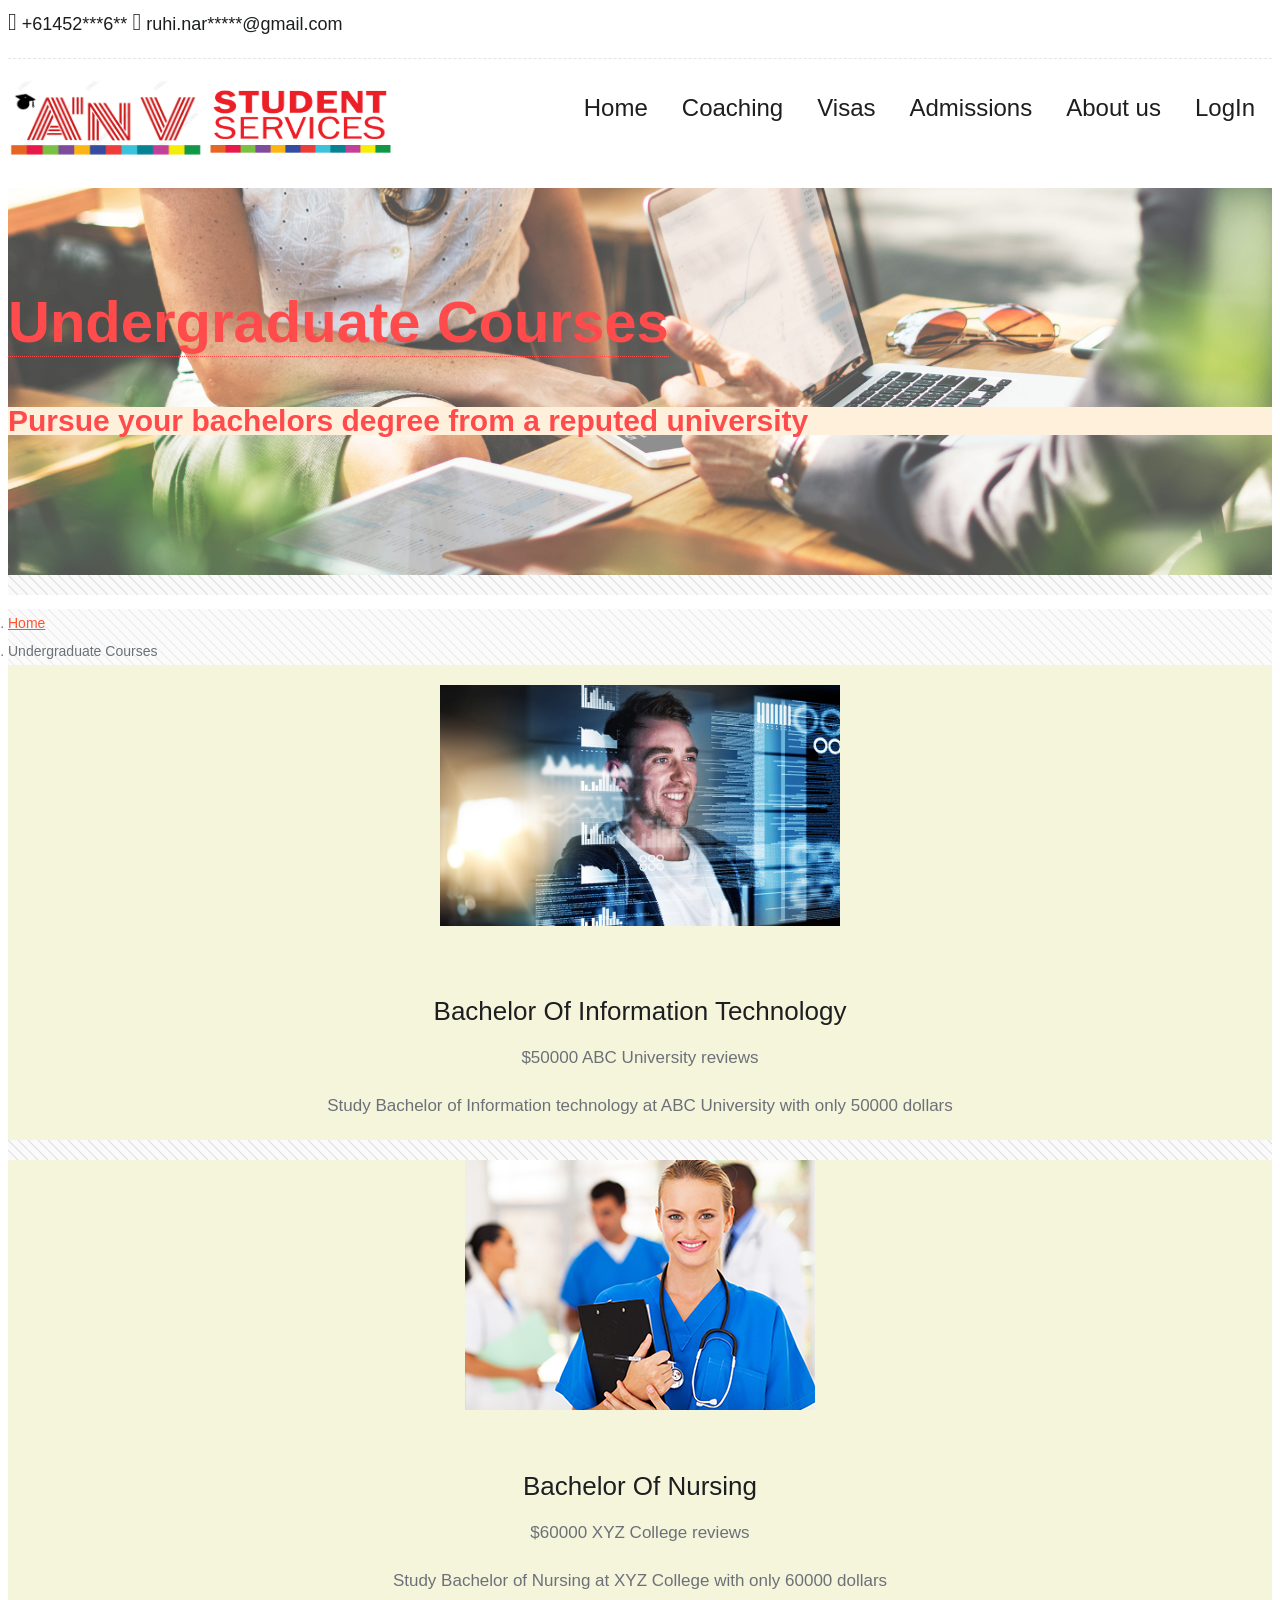
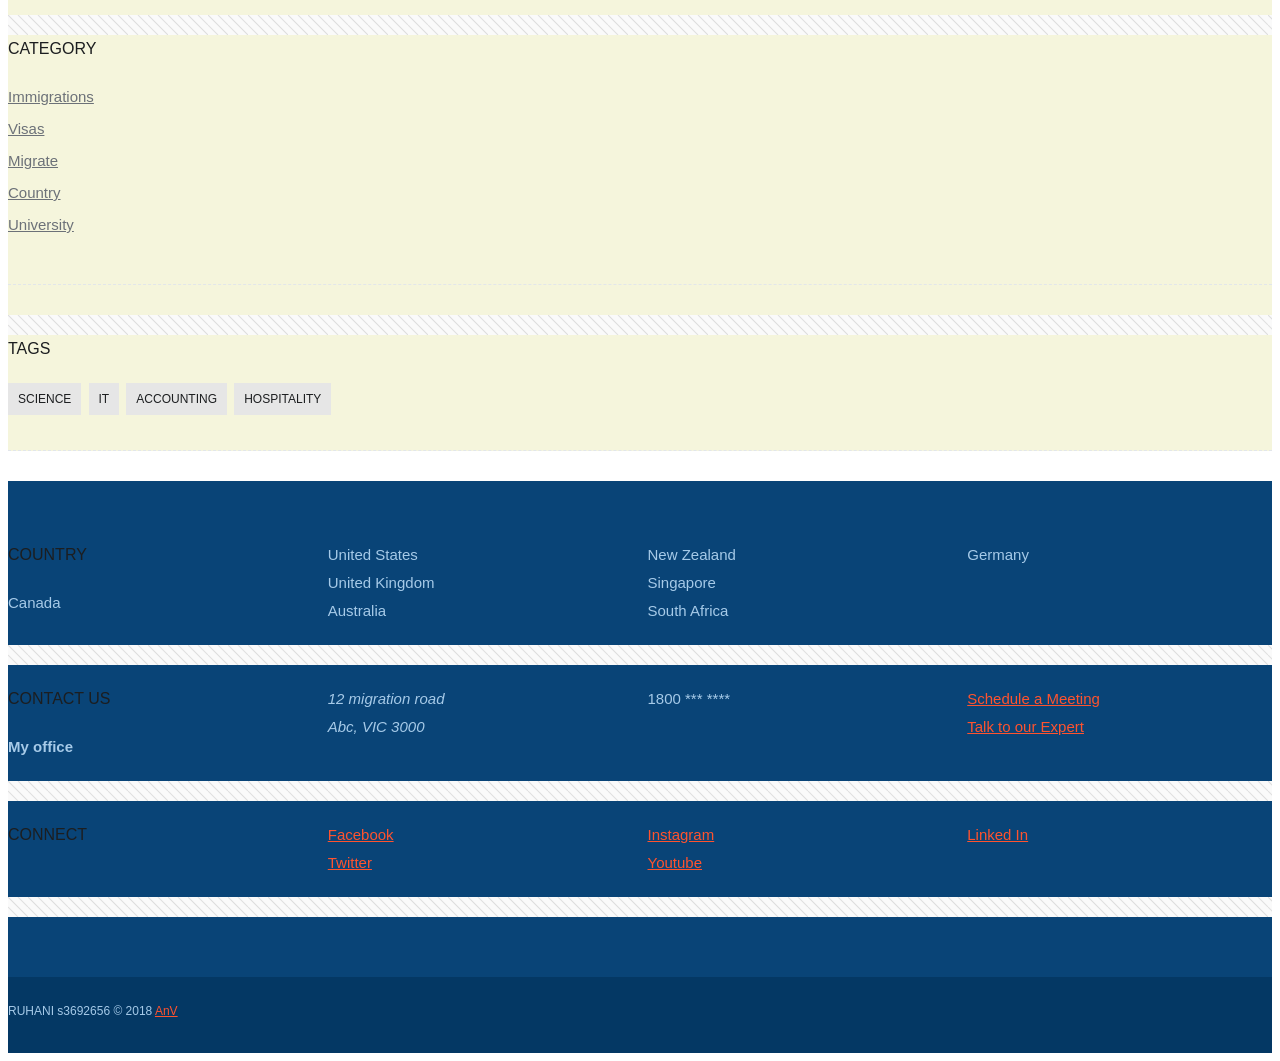
<file: a2/bachelor.html>
<!DOCTYPE html>
<html lang="en">

<head>
    <meta name="viewport" content="width=device-width, initial-scale=1">
    
    <meta name="description" content="A and V services">
   
    <title> A 'n V Student Services </title>

    <!-- fontello.css -->
    <link rel="stylesheet" type="text/css" href="css/fontello.css">
    <!-- Style CSS -->
    <link rel="stylesheet" type="text/css" href="css/style.css">
    
</head>

<body>
     
  <div class="topbar">
       <h4 id="top"> 
<i style="font-size:24px" class="fa">&#xf095;</i>
+61452***6**
<i style="font-size:24px" class="fa">&#xf0e0;</i>
ruhi.nar*****@gmail.com
</h4>
      
    </div>
    <!-- /.topbar -->
    <div class="header-classic">
        
            
                <a href="index.html" class=""><img src="images/logo.png" alt="our logo " height= "80" width= "195"><img src="images/services.png" alt="student services" height= "80" width = "195"></a>
                
           <div id="navigation" class="navigation">
                        <!-- navigation -->
                      <ul>
                            <li><a href="index.html">Home</a>
                                    
                                           
                            <li><a href="coaching-list-page.html">Coaching</a>
                              <ul>
                                  <li><a href="coaching-ielts.html">IELTS</a></li>
                                    <li><a href="coaching-pte.html">PTE</a></li>
                                  </ul>
                            </li>
                            <li><a href="visa-immigration-student.html">Visas</a>
                                <ul>
                                    <li><a href="visa-immigration-student.html">Student Visa</a></li>
                                    <li><a href="visa-immigration-tourist.html">Tourist Visa</a></li>
                                </ul>
                            </li>
                             <li><a href="bachelor.html">Admissions </a>
                                <ul>
                                    <li><a href="bachelor.html">Undergarduate</a></li>
                                    <li><a href="masters.html">Postgraduate</a></li>
                                </ul>
                            </li>
                            <li><a href="aboutus.html">About us </a>
                                
                            </li><li><a href="aboutus.html">
							  LogIn</a>
                                
                            </li>
                                                                       
                        </ul>
                    </div>
                </div>
    <!-- /.header classic -->
    <div class="page-header">
        <div class="container">
                
                    <h1 class="page-title">Undergraduate Courses </h1>
                    <p class="page-description">Pursue your bachelors degree from a reputed university</p>
                
        </div>
    </div>
    <div class="slanting-pattern"></div>

    <div class="page-breadcrumb">
        <!-- page breadcrumb -->
                
                        <ol class="breadcrumb">
                            <li class="breadcrumb-item"><a href="#">Home</a></li>
                            <li class="breadcrumb-item active" aria-current="page">Undergraduate Courses</li>
                        </ol>
                
    </div>
    <!-- /.page breadcrumb -->
    <div class="content">
        <div class="container">
            <center>
                    <div class="post-holder post-sticky">
                            
                                <div class="post-img zoomimg">
                                    <img src="images/b_it.jpg" alt="Bachelor Of Information Technology" class="img-fluid">
                                </div>
                                <div class="post-header">
                                    <h2 class="post-title">Bachelor Of Information Technology</h2>
                                    <p class="meta"><span class="meta-date"> $50000</span> <span class="meta-author">ABC University</span> <span class="meta-comments">reviews</span></p>
                                </div>
                                <div class="post-content">
                                    <p>Study Bachelor of Information technology at ABC University with only 50000 dollars</p>
                                    
                                </div>
                            
                    </div>
                    <div class="slanting-pattern"></div>

                <div class="post-holder post-sticky">
                            
                                <div class="post-img zoomimg">
                                    <img src="images/b_nursing.jpg" alt="Bachelor Of Nursing" class="img-fluid">
                                </div>
                                <div class="post-header">
                                    <h2 class="post-title">Bachelor Of Nursing</h2>
                                    <p class="meta"><span class="meta-date"> $60000</span> <span class="meta-author">XYZ College </span> <span class="meta-comments">reviews</span></p>
                                </div>
                                <div class="post-content">
                                    <p>Study Bachelor of Nursing at XYZ College with only 60000 dollars</p>
                                    
                                </div>
                            
                    </div>
                </center>

               <div class="slanting-pattern"></div>

                    <div class="primary-sidebar">
                      
                        <div class="widget widget-categories">
                            <h3 class="widget-title">Category</h3>
                            <ul class="listnone arrow">
                                <li><a href="">Immigrations</a></li>
                                <li><a href="">Visas</a></li>
                                <li><a href="">Migrate</a></li>
                                <li><a href="">Country</a></li>
                                <li><a href="">University</a></li>
                            </ul>
                        </div>
                 <div class="slanting-pattern"></div>

                        <div class="widget widget-tags">
                            <h3 class="widget-title">Tags</h3>
                            
                            <a>Science</a>
                            <a>IT</a>
                            <a>ACCOUNTING</a>
                            <a>Hospitality</a>
                        </div>
                    </div>
              
        </div>
    </div>
      <div class="footer">
        <!-- Footer -->
            
            <div class="grid-container" >
                 <div class="item1" >
                        <h3 class="widget-title">Country</h3>
                        <ul class="listnone arrow-footer">
                            <li>Canada</li>
                            <li>United States</li>
                            <li>United Kingdom</li>
                            <li>Australia</li>
                            <li>New Zealand</li>
                            <li>Singapore</li>
                            <li>South Africa</li>
                            <li>Germany</li>
                        </ul>
                    </div>
                                <div class="slanting-pattern"></div>

               <div class="item2">
                        <h3 class="widget-title">Contact Us</h3>
                        <b> My office</b>
                        <address>12 migration road
                            <br> Abc, VIC 3000</address>
                        <p>1800 *** ****
                           </p>
                        <p><a href="#">Schedule a Meeting</a>
                            <br>
                            <a href="#">Talk to our Expert</a></p>
                    </div>
                                <div class="slanting-pattern"></div>

                <div class="item3" >
               
                        <h3 class="widget-title">Connect</h3>
                        <ul class="listnone">
                            <li><a href=""> Facebook</a></li>
                            <li><a href="">Twitter</a></li>
                            <li><a href=""> Instagram</a></li>
                            <li><a href="">Youtube</a></li>
                            <li><a href=""> Linked In</a></li>
                        </ul>
                    </div>
                                <div class="slanting-pattern"></div>

                </div>
           
    </div>
    <!-- /.footer -->
    <div class="tiny-footer">
        <!-- tiny footer -->
        <div class="container">
               
                    <p>RUHANI s3692656 © 2018 <a href="">AnV </a></p>
            
        </div>
    </div>
   
    
    
</body>

</html>
</file>
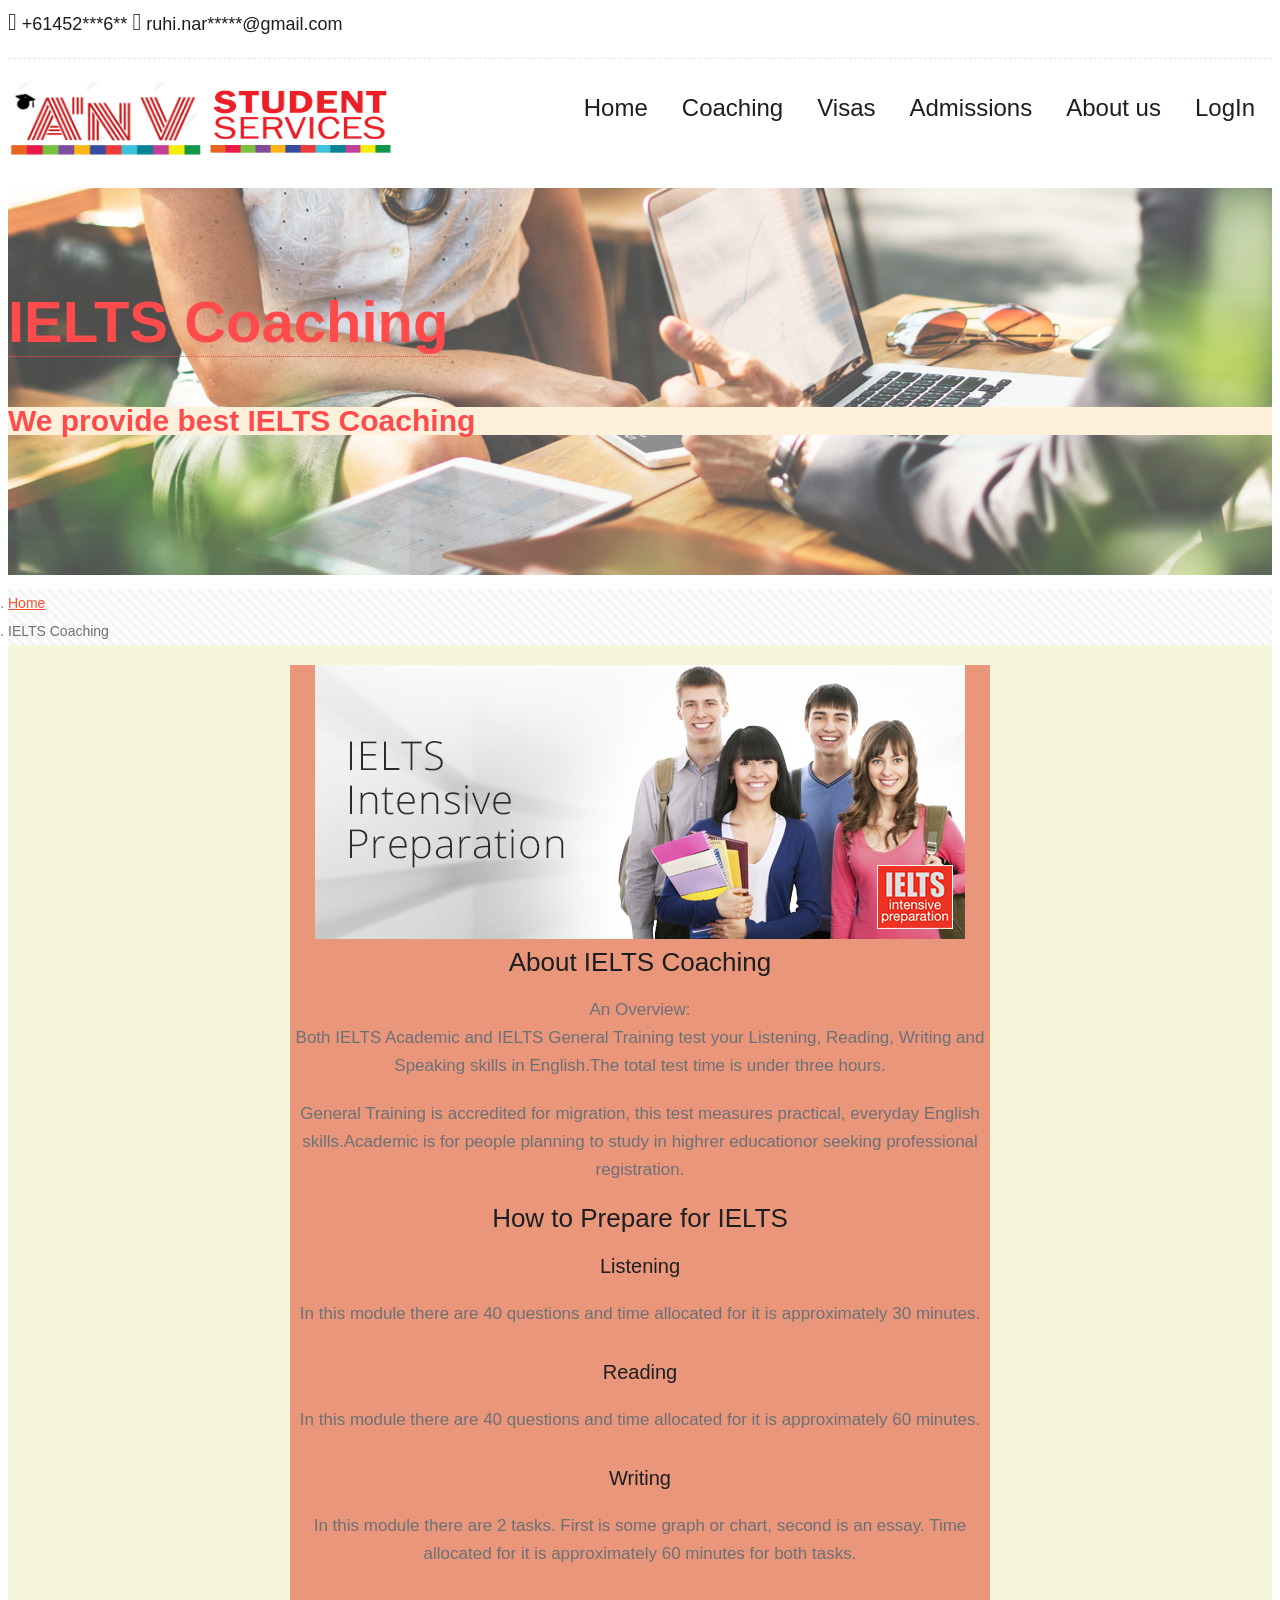
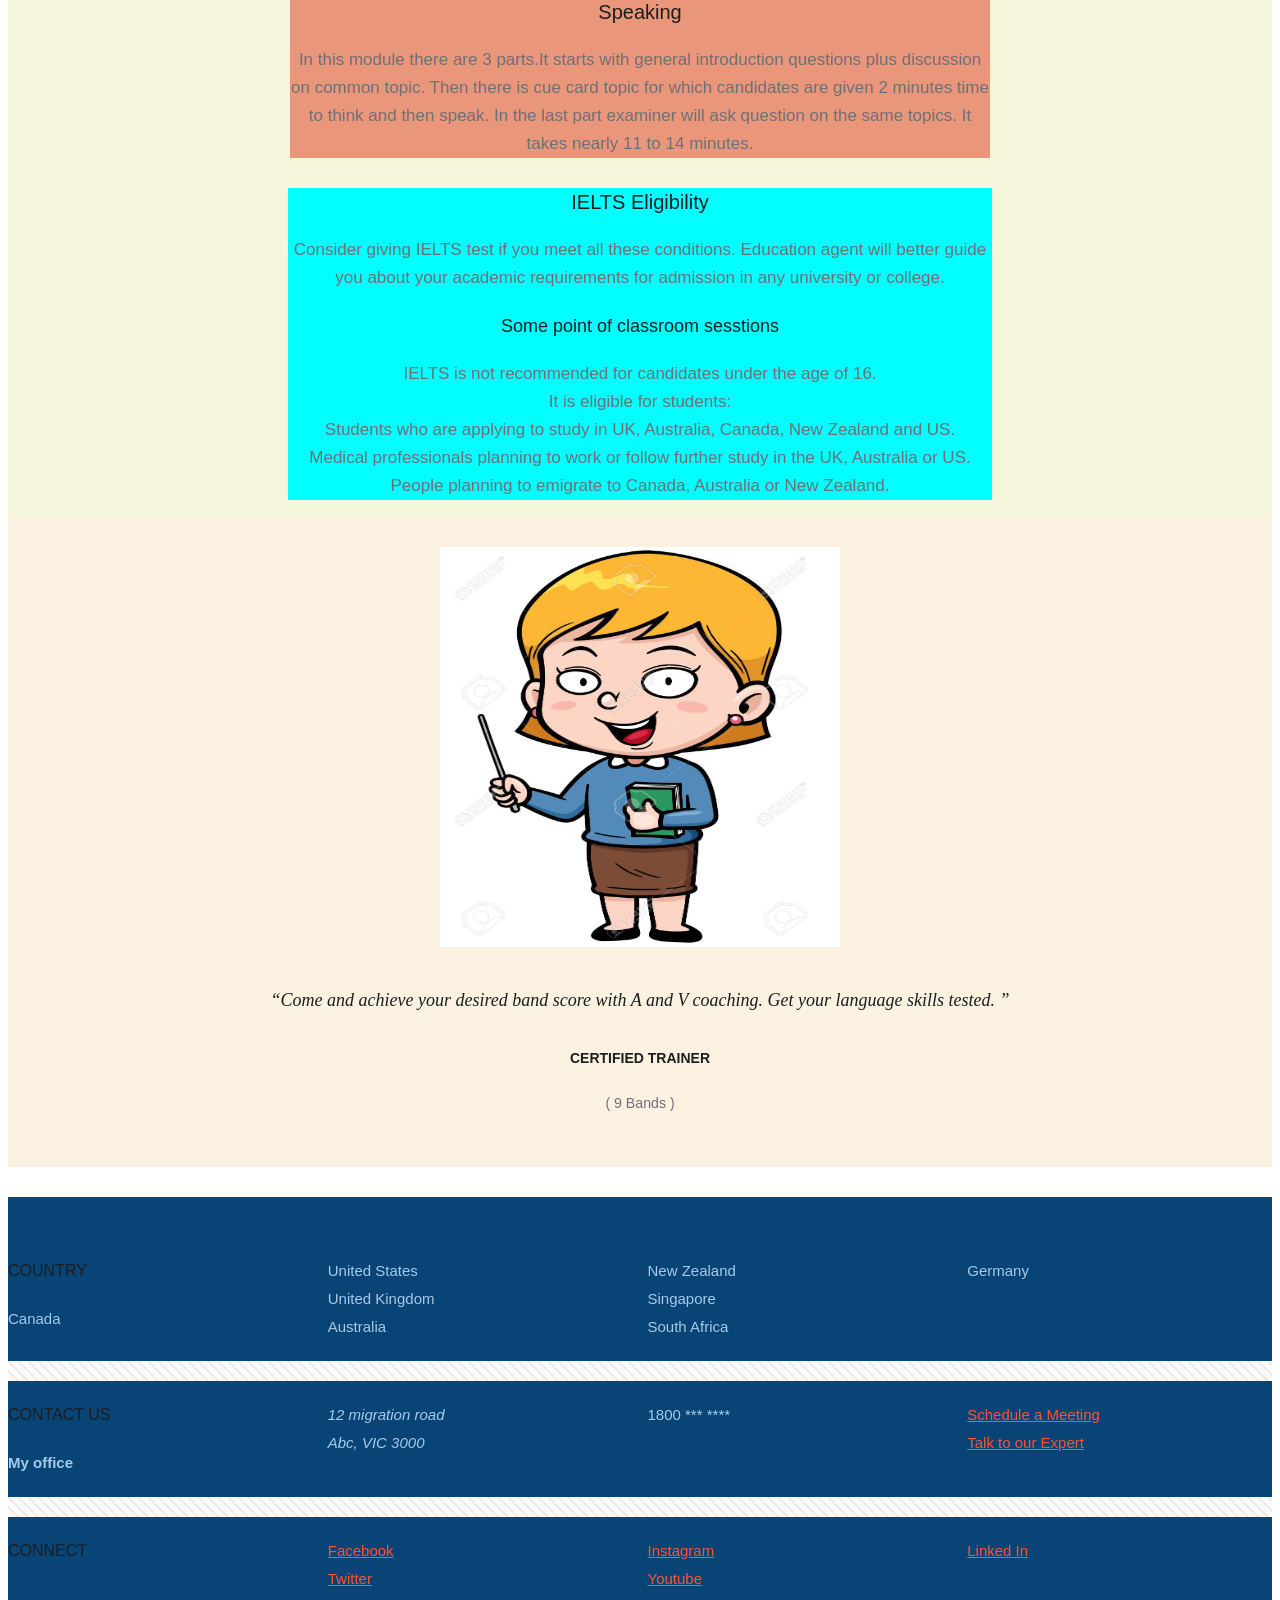
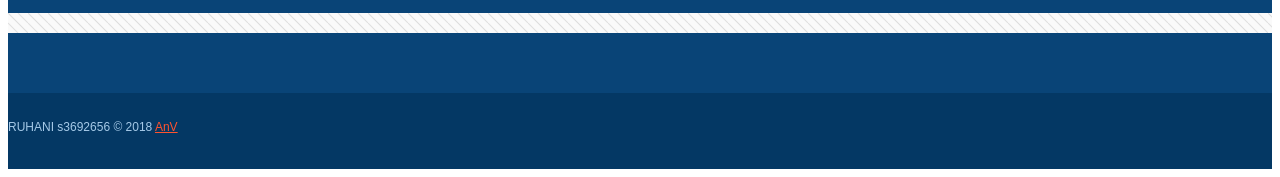
<file: a2/coaching-ielts.html>
<!DOCTYPE html>
<html lang="en">

<head>
    <meta name="viewport" content="width=device-width, initial-scale=1">
    
    <meta name="description" content="A and V services">
   
    <title> A 'n V Student Services </title>
    <!-- fontello.css -->
    <link rel="stylesheet" type="text/css" href="css/fontello.css">
    <!-- Style CSS -->
    <link rel="stylesheet" type="text/css" href="css/style.css">
    
</head>

<body>
     
  <div class="topbar">
       <h4 id="top"> 
<i style="font-size:24px" class="fa">&#xf095;</i>
+61452***6**
<i style="font-size:24px" class="fa">&#xf0e0;</i>
ruhi.nar*****@gmail.com
</h4>
      
    </div>
    <!-- /.topbar -->
    <div class="header-classic">
        <!-- header classic -->
        
            
                <a href="index.html" class=""><img src="images/logo.png" alt="our logo " height= "80" width= "195"><img src="images/services.png" alt="student services" height= "80" width = "195"></a>
                
           <div id="navigation" class="navigation">
                        <!-- navigation -->
                      <ul>
                            <li><a href="index.html">Home</a>
                                    
                                           
                            <li><a href="coaching-list-page.html">Coaching</a>
                              <ul>
                                  <li><a href="coaching-ielts.html">IELTS</a></li>
                                    <li><a href="coaching-pte.html">PTE</a></li>
                                  </ul>
                            </li>
                            <li><a href="visa-immigration-student.html">Visas</a>
                                <ul>
                                    <li><a href="visa-immigration-student.html">Student Visa</a></li>
                                    <li><a href="visa-immigration-tourist.html">Tourist Visa</a></li>
                                </ul>
                            </li>
                             <li><a href="bachelor.html">Admissions </a>
                                <ul>
                                    <li><a href="bachelor.html">Undergarduate</a></li>
                                    <li><a href="masters.html">Postgraduate</a></li>
                                </ul>
                            </li>
                            <li><a href="aboutus.html">About us </a>
                                
                            </li>
						  <li><a href="aboutus.html">
							  LogIn</a>
                                
                            </li>
                                                                       
                        </ul>
                    </div>
                </div>
    
    <!-- /.header classic -->
    <div class="page-header">
        <div class="container">
                
                    <h1 class="page-title">IELTS Coaching </h1>
                    <p class="page-description">We provide best IELTS Coaching</p>
                </div>
            
        </div>
    <div class="page-breadcrumb">                   
                        <ol class="breadcrumb">
                            <li class="breadcrumb-item"><a href="#">Home</a></li>
                            <li class="breadcrumb-item active" aria-current="page">IELTS Coaching</li>
                        </ol>
    </div>
    <!-- /.page breadcrumb -->
    <div class="content">
        <div class="container">
                
                    <div class="content-area">
                        <img src="images/coaching-single-page.jpg" alt="">
                        <h2>About IELTS Coaching</h2>
                        <p >An Overview: <br> Both IELTS Academic and IELTS General Training test your Listening, Reading, Writing and Speaking skills in English.The total test time is under three hours.</p>
                        <p> <strong>General Training</strong> is accredited for migration, this test measures practical, everyday English skills.<strong>Academic</strong> is for people planning to study in highrer educationor seeking professional registration.</p>
                        <h2>How to Prepare for IELTS</h2>
                        <div class="mb30">
                           
                                <h3>Listening</h3>
                                <p>In this module there are 40 questions and time allocated for it is approximately 30 minutes.</p>
                          
                        </div>
                        <div class="mb30">
                            
                                <h3 >Reading</h3>
                                <p>In this module there are 40 questions and time allocated for it is approximately 60 minutes.</p>
                           
                        </div>
                        <div class="mb30">
                            
                                <h3>Writing</h3>
                                <p>In this module there are 2 tasks. First is some graph or chart, second is an essay. Time allocated for it is approximately 60 minutes for both tasks.</p>
                            </div>
                       
                        <div class="mb30">
                            
                                <h3>Speaking</h3>
                                <p> In this module there are 3 parts.It starts with general introduction questions plus discussion on common topic. Then there is cue card topic for which candidates are given 2 minutes time to think and then speak. In the last part examiner will ask question on the same topics. It takes nearly 11 to 14 minutes.</p>
                            
                        </div>
                         </div>
                </div>
                        <div class="container" id="elg">
                            <div class="eligibilty">
                            <center>
                                <h3>IELTS Eligibility</h3>
                                <p>Consider giving IELTS test if you meet all these conditions. Education agent will better guide you about your academic requirements for admission in any university or college.</p>
                                <h4 >Some point of classroom sesstions</h4>
                                <ul class="listnone">
                                    <li>IELTS is not recommended for candidates under the age of 16.</li>
                                    <li>It is eligible for students:</li>
                                    <li>Students who are applying to study in UK, Australia, Canada, New Zealand and US.</li>
                                    <li>Medical professionals planning to work or follow further study in the UK, Australia or US.</li>
                                    <li>People planning to emigrate to Canada, Australia or New Zealand.</li>
                                </ul>
                               </center>
                          
                        </div>
                        </div>
                  
                
        
                        <div class="widget-testimonial">
                            <div class="card-testimonial card-testimonial-light">
                                <!-- card testimonial start -->
                                <div class="card-testimonial-img"><img src="images/card-testimonial-img-1.jpg" alt="" class="rounded-circle" height="400" width="400"></div>
                                <div class="card-testimonial-content">
                                    <p class="card-testimonial-text">“Come and achieve your desired band score with A and V coaching. Get your language skills tested. ”</p>
                                </div>
                                <div class="card-testimonial-info">
                                    
                                    <h4 class="card-testimonial-name"> Certified Trainer</h4>
                                    <p><small>( 9 Bands )</small></p>
                                </div>
                            </div>
                            <!-- /.card testimonial start -->
                        </div>
                 
              
            </div>
     
    
 <div class="footer">
        <!-- Footer -->
            
            <div class="grid-container" >
                 <div class="item1" >
                   <!-- <div class="widget-footer"> -->
                        <h3 class="widget-title">Country</h3>
                        <ul class="listnone">
                            <li>Canada</li>
                            <li>United States</li>
                            <li>United Kingdom</li>
                            <li>Australia</li>
                            <li>New Zealand</li>
                            <li>Singapore</li>
                            <li>South Africa</li>
                            <li>Germany</li>
                        </ul>
                    </div>
             <!--   </div>  -->
                                <div class="slanting-pattern"></div>

               <div class="item2">
                        <h3 class="widget-title">Contact Us</h3>
                        <b> My office</b>
                        <address>12 migration road
                            <br> Abc, VIC 3000</address>
                        <p>1800 *** ****
                           </p>
                        <p><a href="#">Schedule a Meeting</a>
                            <br>
                            <a href="#">Talk to our Expert</a></p>
                    </div>
                                <div class="slanting-pattern"></div>

                <div class="item3" >
               
                        <h3 class="widget-title">Connect</h3>
                        <ul class="listnone">
                            <li><a href=""> Facebook</a></li>
                            <li><a href=""> Twitter</a></li>
                            <li><a href=""> Instagram</a></li>
                            <li><a href="">Youtube</a></li>
                            <li><a href=""> Linked In</a></li>
                        </ul>
                    </div>
                                <div class="slanting-pattern"></div>

                </div>
           
    </div>
    <!-- /.footer -->
    <div class="tiny-footer">
        <!-- tiny footer -->
        <div class="container">
            <div class="row">
               
                    <p>RUHANI s3692656 © 2018 <a href="">AnV </a></p>
                </div>
            
        </div>
    </div>
    <!-- /.tiny footer -->

   
</body>

</html>
</file>
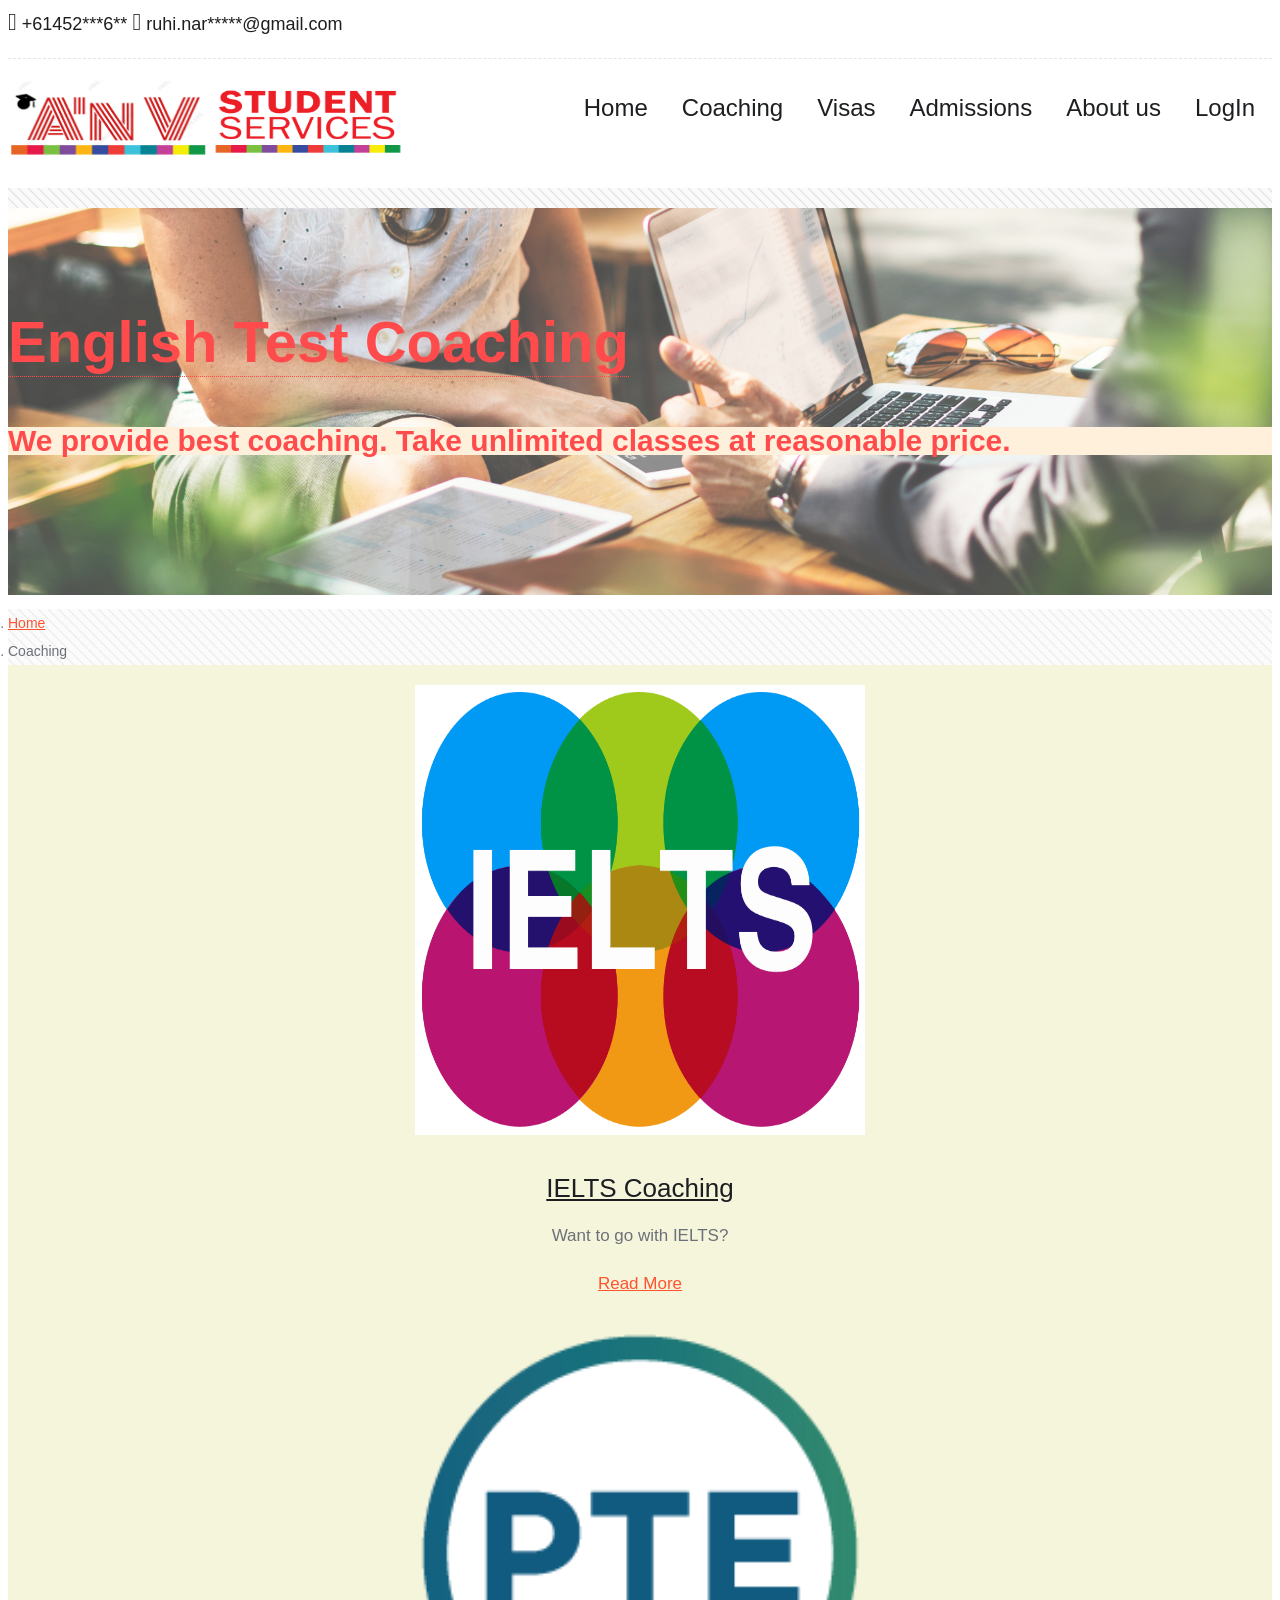
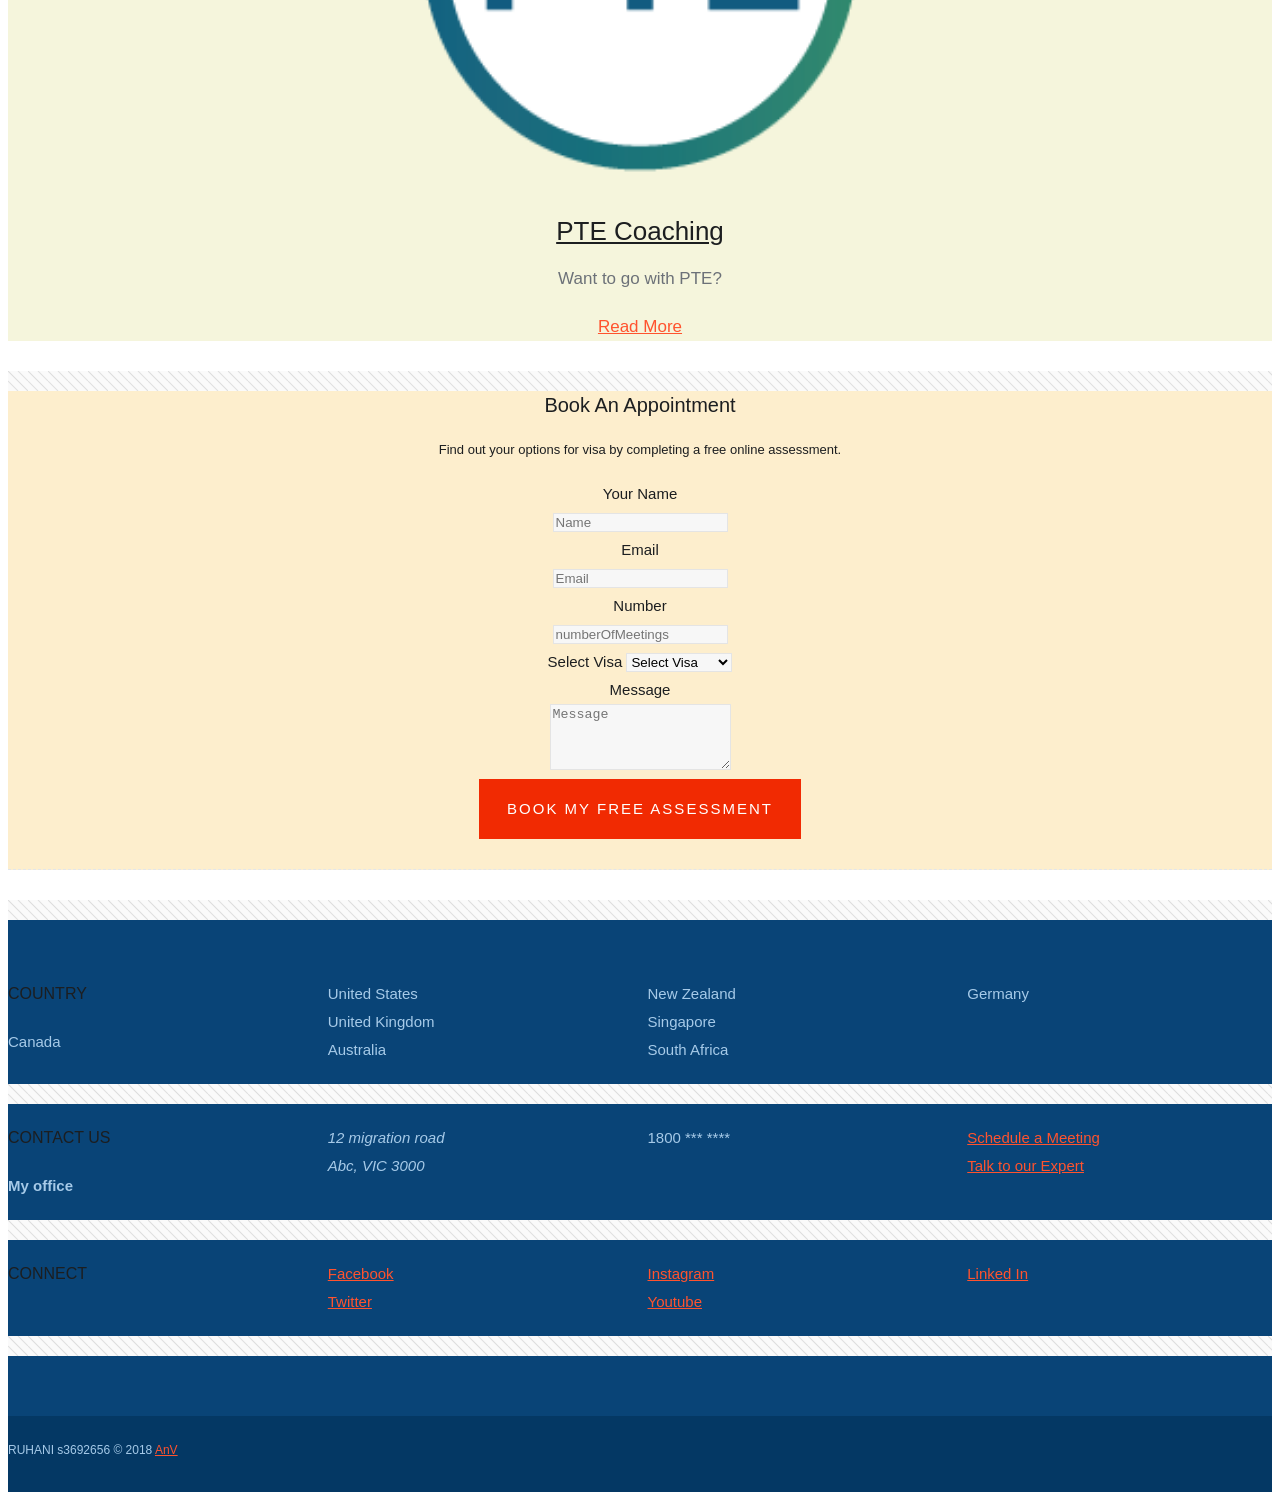
<file: a2/coaching-list-page.html>
<!DOCTYPE html>
<html lang="en">

<head>
    <meta name="viewport" content="width=device-width, initial-scale=1">
    
    <meta name="description" content="A and V services">
   
    <title> A 'n V Student Services </title>
       
    <!-- fontello.css -->
    <link rel="stylesheet" type="text/css" href="css/fontello.css">
    <!-- Style CSS -->
    <link rel="stylesheet" type="text/css" href="css/style.css">
    
</head>

<body>
     
  <div class="topbar">
       <h4 id="top"> 
<i style="font-size:24px" class="fa">&#xf095;</i>
+61452***6**
<i style="font-size:24px" class="fa">&#xf0e0;</i>
ruhi.nar*****@gmail.com
</h4>
      
    </div>
    <!-- /.topbar -->
    <div class="header-classic">
        <!-- header classic -->
        
            
                <a href="index.html" class=""><img src="images/logo.png" alt="our logo " height= "80" width= "200"><img src="images/services.png" alt="student services" height= "80" width = "200"></a>
                
           <div id="navigation" class="navigation">
                        <!-- navigation -->
                      <ul>
                            <li><a href="index.html">Home</a>
                                    
                                           
                            <li><a href="coaching-list-page.html">Coaching</a>
                              <ul>
                                  <li><a href="coaching-ielts.html">IELTS</a></li>
                                    <li><a href="coaching-pte.html">PTE</a></li>
                                  </ul>
                            </li>
                            <li><a href="visa-immigration-student.html">Visas</a>
                                <ul>
                                    <li><a href="visa-immigration-student.html">Student Visa</a></li>
                                    <li><a href="visa-immigration-tourist.html">Tourist Visa</a></li>
                                </ul>
                            </li>
                             <li><a href="bachelor.html">Admissions </a>
                                <ul>
                                    <li><a href="bachelor.html">Undergarduate</a></li>
                                    <li><a href="masters.html">Postgraduate</a></li>
                                </ul>
                            </li>
                            <li><a href="aboutus.html">About us </a>
                                
                            </li><li><a href="aboutus.html">
							  LogIn</a>
                                
                            </li>
                                                                       
                        </ul>
                    </div>
                </div>
         
    
    
    <!-- /.header classic -->
   <div class="slanting-pattern"></div>
    <!-- /.header classic -->
    <div class="page-header">
        <div class="container">
                
                    <h1 class="page-title">English test coaching</h1>
                    <p class="page-description"> We provide best coaching. Take unlimited classes at reasonable price. </p>
              
        </div>
    </div>
    <div class="page-breadcrumb">
        <!-- page breadcrumb -->
        <div class="container">
            
        
                        <ol class="breadcrumb">
                            <li class="breadcrumb-item"><a href="index-3.html">Home</a></li>
                            <li class="breadcrumb-item active" aria-current="page">Coaching</li>
                        </ol>
               
        </div>
    </div>

    <div class="content">
        <div class="container">
           <center>
                
                    <div class="coaching-card">
                        <!-- coaching card -->
                        <div class="coaching-card-img zoomimg">
                            <a href="coaching-ielts.html"><img src="images/ielts.jpg" alt="" class="img-fluid" height="450" width ="450"></a>
                        </div>
                        <div class="coaching-card-body">
                            <h2 class="coaching-card-title"><a href="coaching-ielts.html" class="title">IELTS Coaching</a></h2>
                            <p>Want to go with IELTS?</p>
                            <a href="coaching-ielts.html" >Read More</a>
                        </div>
                    </div>
                    <!-- /.coaching card -->
                
                
                    <div class="coaching-card">
                        <!-- coaching card -->
                        <div class="coaching-card-img zoomimg">
                            <a href="coaching-pte.html"><img src="images/PTE.png" alt="" class="img-fluid" height="450" width="450"></a>
                        </div>
                        <div class="coaching-card-body">
                            <h2 class="coaching-card-title"><a href="coaching-pte.html" class="title">PTE Coaching</a></h2>
                            <p> Want to go with PTE?</p>
                            <a href="coaching-pte.html" >Read More</a>
                        </div>
                    </div>
                    <!-- /.coaching card -->
            </center>
        </div>
    </div>
    <div class="slanting-pattern"></div>
       <div class="widget widget-quote-form bg-yellow">
                            <center>
                            <h3 class="form-title">Book An Appointment </h3>
                            <p class="form-text">Find out your options for visa by completing a free online assessment.</p>
                            <form method="post" action="https://titan.csit.rmit.edu.au/~e54061/wp/processing.php
">
                               
                                <!-- Text input-->
                                <div class="form-group">
                                    <label class="control-label sr-only" for="yourname">Your Name</label>
                                    <div class="">
                                        <input id="yourname" name="yourname" type="text" placeholder="Name" class="form-control" required="">
                                    </div>
                                </div>
                                <!-- Text input-->
                                <div class="form-group">
                                    <label class="control-label sr-only" for="email">Email</label>
                                    <div class="">
                                        <input id="email" name="email" type="email" placeholder="Email" class="form-control" required="">
                                    </div>
                                </div>
                                <!-- Text input-->
                                <div class="form-group">
                                    <label class="control-label sr-only" for="mobileno">Number</label>
                                    <div class="">
                                        <input id="numberOfMeetings" name="numberOfMeetings" type="number" min=0  placeholder="numberOfMeetings" class="form-control" required="">
                                    </div>
                                </div>
                                  <div class="form-group">
                                    <label for="selectvisa" class="sr-only">Select Visa</label>
                                    <select class="form-control" id="selectvisa" name="selectvisa">
                                        <option value="Select Visa">Select Visa</option>
                                        <option value="Students Visa">Students Visa</option>
                                        <option value="Business Visa">Business Visa</option>
                                        <option value="Family Visa">Family Visa</option>
                                        <option value="Travel Visa">Travel Visa </option>
                                        <option value="Work Visa">Work Visa </option>
                                        <option value="Visitor Visa">Visitor Visa </option>
                                        <option value="Migrate Visa">Migrate Visa </option>
                                        <option value="PR Visa">PR Visa</option>
                                    </select>
                                </div>
                                <!-- Textarea -->
                                <div class="form-group">
                                    <label class="control-label sr-only" for="message">Message</label>
                                    <div class="">
                                        <textarea class="form-control" id="message" name="message" rows="4" placeholder="Message"></textarea>
                                    </div>
                                </div>
                                <button type="submit" class="btn btn-default btn-lg btn-block">Book My Free Assessment</button>
                            </form>
                                </center>
                        </div>
                                        <div class="slanting-pattern"></div>

  <!-- /. News section -->
    <div class="footer">
        <!-- Footer -->
            
            <div class="grid-container" >
                 <div class="item1" >
                   <!-- <div class="widget-footer"> -->
                        <h3 class="widget-title">Country</h3>
                        <ul class="listnone">
                            <li>Canada</li>
                            <li>United States</li>
                            <li>United Kingdom</li>
                            <li>Australia</li>
                            <li>New Zealand</li>
                            <li>Singapore</li>
                            <li>South Africa</li>
                            <li>Germany</li>
                        </ul>
                    </div>
             <!--   </div>  -->
                                <div class="slanting-pattern"></div>

               <div class="item2">
                  <!--  <div class="widget-footer"> -->
                        <h3 class="widget-title">Contact Us</h3>
                        <b> My office</b>
                        <address>12 migration road
                            <br> Abc, VIC 3000</address>
                        <p>1800 *** ****
                           </p>
                        <p><a href="#">Schedule a Meeting</a>
                            <br>
                            <a href="#">Talk to our Expert</a></p>
                    </div>
                                <div class="slanting-pattern"></div>

       <!--       </div> -->
                <div class="item3" >
               
                        <h3 class="widget-title">Connect</h3>
                        <ul class="listnone">
                            <li><a href="">Facebook</a></li>
                            <li><a href=""> Twitter</a></li>
                            <li><a href=""> Instagram</a></li>
                            <li><a href=""> Youtube</a></li>
                            <li><a href=""> Linked In</a></li>
                        </ul>
                    </div>
                                <div class="slanting-pattern"></div>

                </div>
           
    </div>
    <!-- /.footer -->
    <div class="tiny-footer">
        <!-- tiny footer -->
        <div class="container">
               
                    <p>RUHANI s3692656 © 2018 <a href="">AnV </a></p>
                
            
        </div>
    </div>
    <!-- /.tiny footer -->
    
    
</body>

</html>
</file>
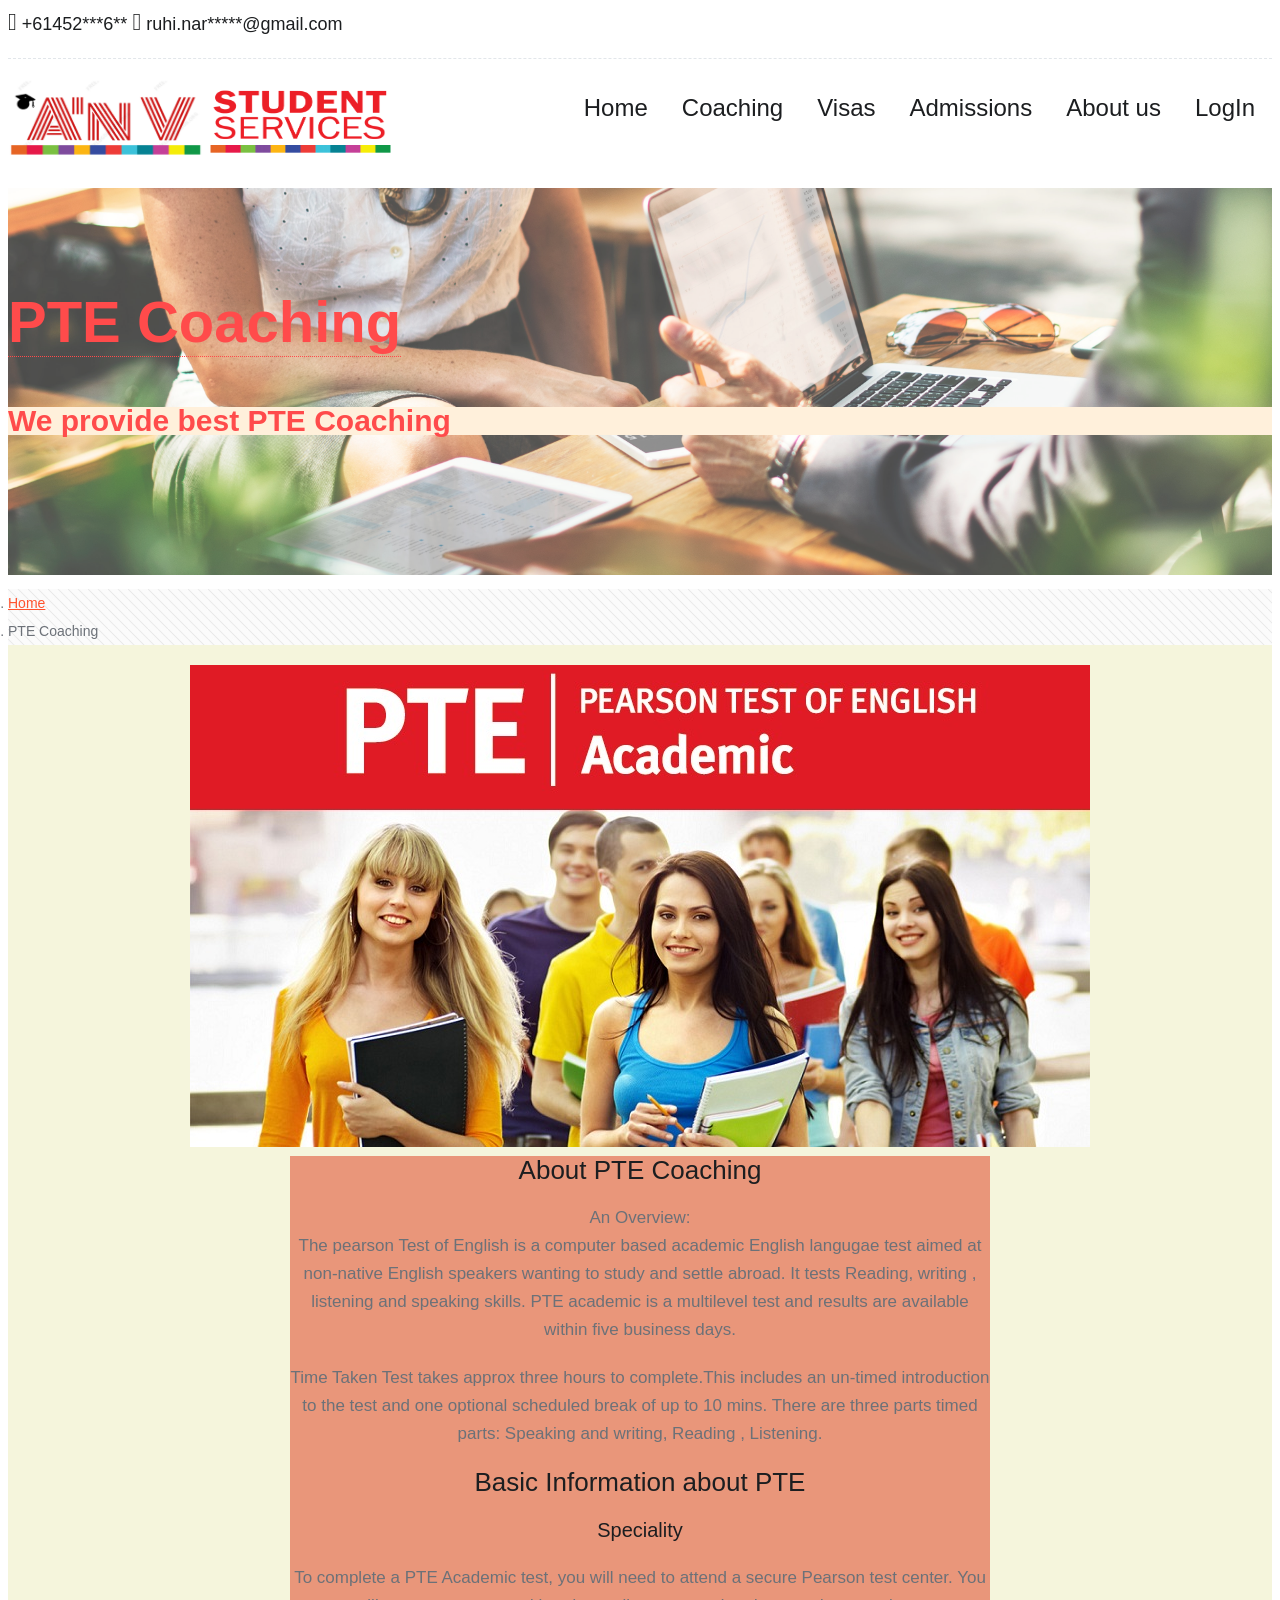
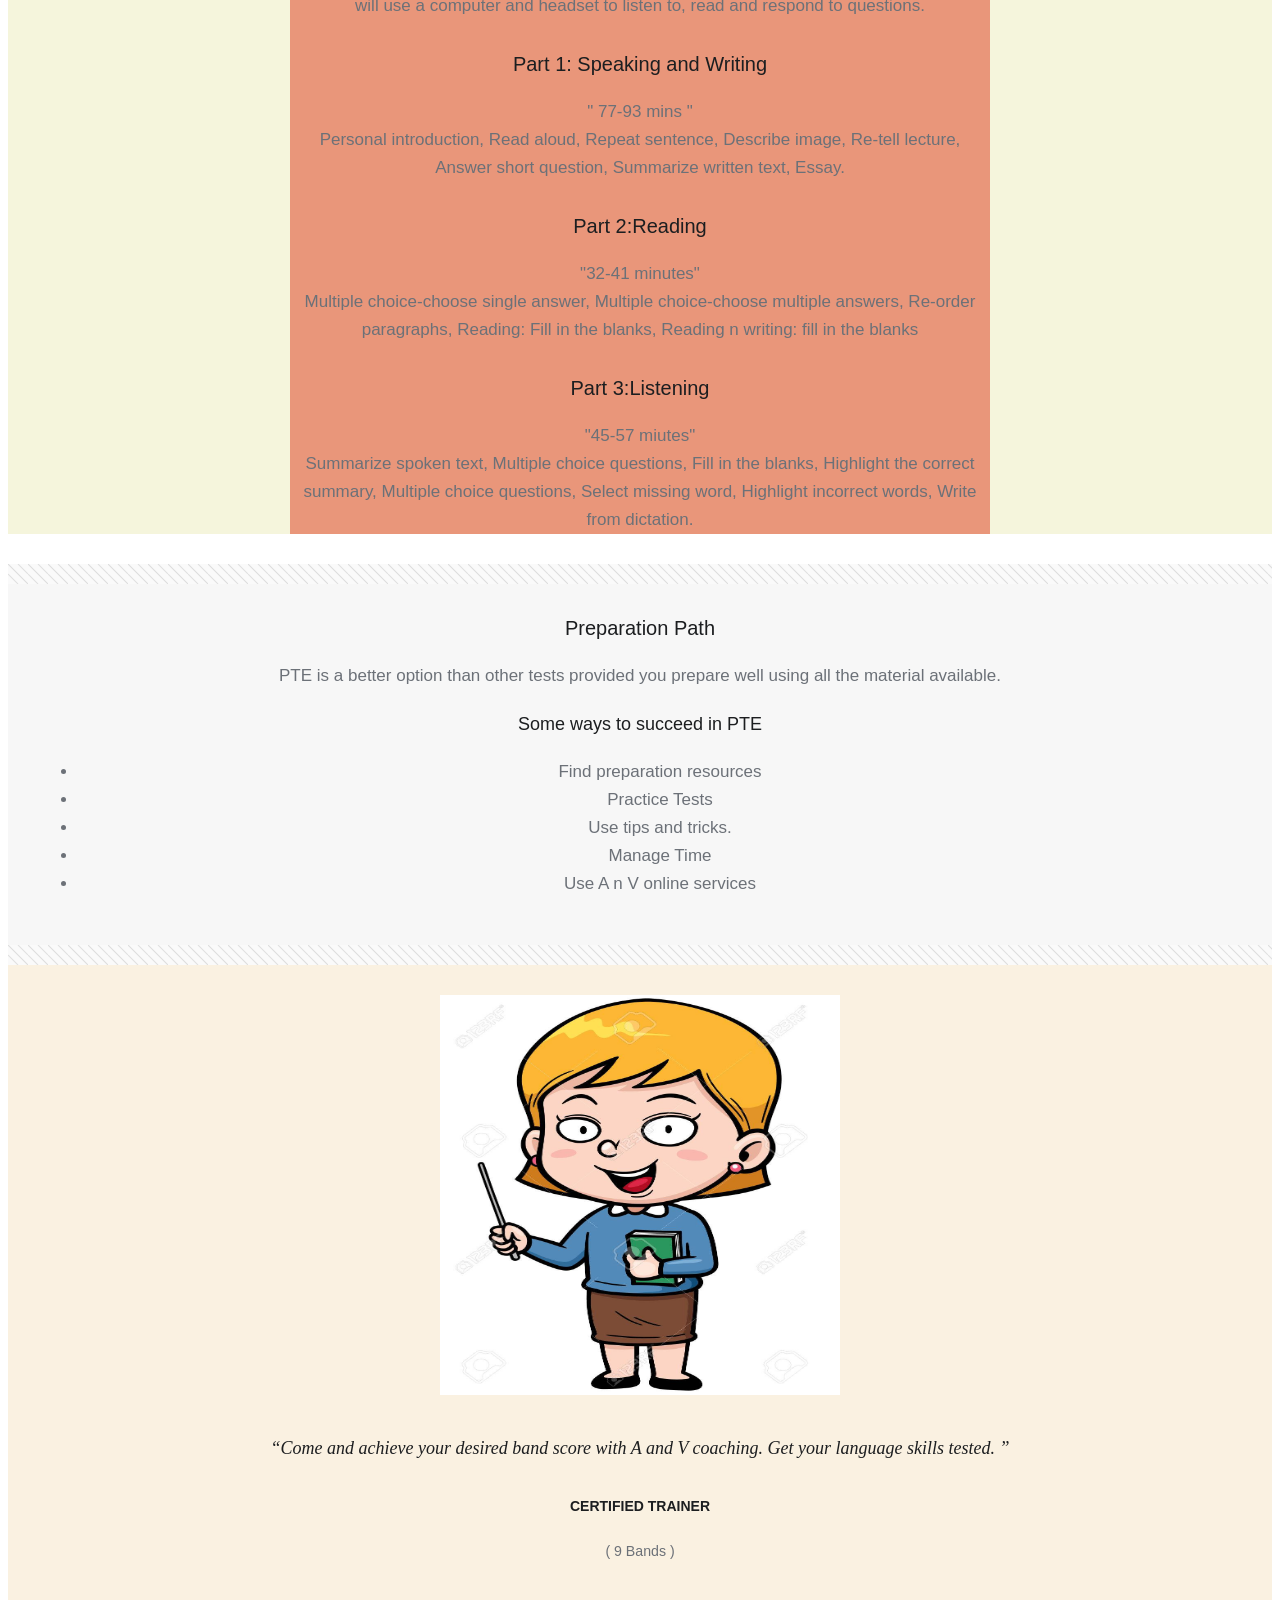
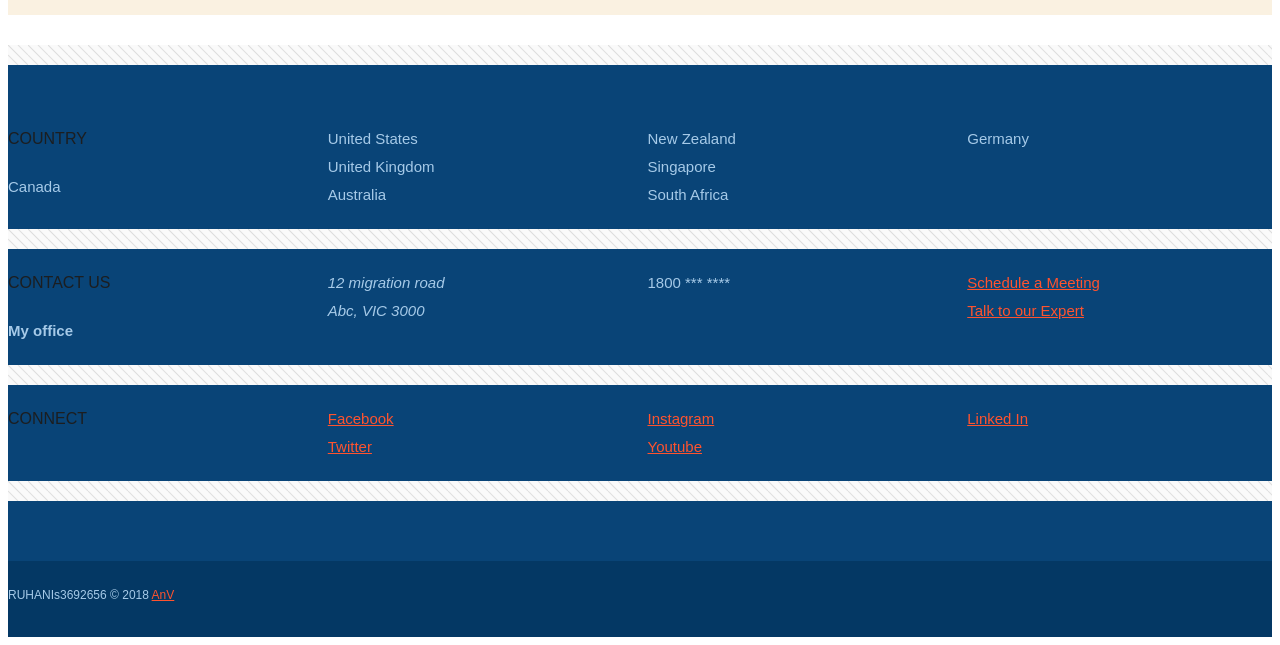
<file: a2/coaching-pte.html>
<!DOCTYPE html>
<html lang="en">

<head>
    <meta name="viewport" content="width=device-width, initial-scale=1">
    
    <meta name="description" content="A and V services">
   
    <title> A 'n V Student Services </title>

    <!-- fontello.css -->
    <link rel="stylesheet" type="text/css" href="css/fontello.css">
    <!-- Style CSS -->
    <link rel="stylesheet" type="text/css" href="css/style.css">
    
</head>

<body>
     
  <div class="topbar">
       <h4 id="top"> 
<i style="font-size:24px" class="fa">&#xf095;</i>
+61452***6**
<i style="font-size:24px" class="fa">&#xf0e0;</i>
ruhi.nar*****@gmail.com
</h4>
      
    </div>
    <!-- /.topbar -->
    <div class="header-classic">
        <!-- header classic -->
        
            
                <a href="index.html" class=""><img src="images/logo.png" alt="our logo " height= "80" width= "195"><img src="images/services.png" alt="student services" height= "80" width = "195"></a>
                
           <div id="navigation" class="navigation">
                        <!-- navigation -->
                      <ul>
                            <li><a href="index.html">Home</a>
                                    
                                           
                            <li><a href="coaching-list-page.html">Coaching</a>
                              <ul>
                                  <li><a href="coaching-ielts.html">IELTS</a></li>
                                    <li><a href="coaching-pte.html">PTE</a></li>
                                  </ul>
                            </li>
                            <li><a href="visa-immigration-student.html">Visas</a>
                                <ul>
                                    <li><a href="visa-immigration-student.html">Student Visa</a></li>
                                    <li><a href="visa-immigration-tourist.html">Tourist Visa</a></li>
                                </ul>
                            </li>
                             <li><a href="bachelor.html">Admissions </a>
                                <ul>
                                    <li><a href="bachelor.html">Undergarduate</a></li>
                                    <li><a href="masters.html">Postgraduate</a></li>
                                </ul>
                            </li>
                            <li><a href="aboutus.html">About us </a>
                                
                            </li><li><a href="aboutus.html">
							  LogIn</a>
                                
                            </li>
                                                                       
                        </ul>
                    </div>
                </div>
    <!-- /.header classic -->
    <div class="page-header">
        <div class="container">
                
                    <h1 class="page-title">PTE Coaching </h1>
                    <p class="page-description">We provide best PTE Coaching</p>
                
            
        </div>
    </div>
    <div class="page-breadcrumb">
        <!-- page breadcrumb -->
        <div class="container">
          
                
                   
                        <ol class="breadcrumb">
                            <li class="breadcrumb-item"><a href="#">Home</a></li>
                            <li class="breadcrumb-item active" aria-current="page">PTE Coaching</li>
                        </ol>
              
          
        </div>
    </div>
    <!-- /.page breadcrumb -->
     
    <div class="content">
      
        <div class="container">
                
                    
                     <center>
                        <img src="images/pte-exam2017.jpg" alt="">
                       
                <div class="content-area">
                         
                        <h2>About PTE Coaching</h2>
                                    
                        <p >An Overview: <br> The pearson Test of English is a computer based academic English langugae test aimed at non-native English speakers wanting to study and settle abroad. It tests Reading, writing , listening and speaking skills. PTE academic is a multilevel test and results are available within five business days. </p>
                        <p> <strong>Time Taken</strong> Test takes approx three hours to complete.This includes an un-timed introduction to the test and one optional scheduled break of up to 10 mins.
                        There are three parts timed parts: Speaking and writing, Reading , Listening.</p>
                        <h2>Basic Information about PTE</h2>
                        <div class="mb30">
                            <div>
                                <h3>Speciality</h3>
                                <p>To complete a PTE Academic test, you will need to attend a secure Pearson test center. You will use a computer and headset to listen to, read and respond to questions.</p>
                            </div>
                        </div>
                        <div class= "mb30">
                            
                                <h3 >Part 1: Speaking and Writing</h3>
                                <p> " 77-93 mins "<br>
                                    Personal introduction,
                                    Read aloud,
Repeat sentence,
Describe image,
Re-tell lecture,
Answer short question,
Summarize written text,
Essay.
                                </p>
                           
                        </div>
                        <div class="mb30">
                            
                                <h3 >Part 2:Reading</h3>
                                <p>"32-41 minutes"<br>Multiple choice-choose single answer,
Multiple choice-choose multiple answers,
Re-order paragraphs,
Reading: Fill in the blanks, 
Reading n writing: fill in the blanks </p>
                           
                        </div>
                        <div class="mb30">
                                <h3>Part 3:Listening </h3>
                                <p> "45-57 miutes"<br>Summarize spoken text, 
Multiple choice questions, 
Fill in the blanks, 
Highlight the correct summary, 
Multiple choice questions, 
Select missing word, 
Highlight incorrect words, 
Write from dictation.</p>
                            
                        </div>  </div>
                             </center>

              
        </div>
                </div>          
                           <div class="slanting-pattern"></div>
                        <div class="card-light">
                            <center>
                            <div class="card-light-body">
                                <h3>Preparation Path</h3>
                                <p>PTE is a better option than other tests provided you prepare well using all the material available.</p>
                                <h4>Some ways to succeed in PTE</h4>
                                <ul>
                                    <li>Find preparation resources</li>
                                    <li>Practice Tests</li>
                                    <li>Use tips and tricks.</li>
                                    <li>Manage Time</li>
                                    <li> Use A n V online services</li>
                                </ul>
                            </div>
                                </center>
                        </div>
         
                                          <div class="slanting-pattern"></div>

                        <div class="widget-testimonial">
                            <div class="card-testimonial card-testimonial-light">
                                <!-- card testimonial start -->
                                <div class="card-testimonial-img"><img src="images/card-testimonial-img-1.jpg" alt="" class="rounded-circle" height="400" width="400"></div>
                                <div class="card-testimonial-content">
                                    <p class="card-testimonial-text">“Come and achieve your desired band score with A and V coaching. Get your language skills tested. ”</p>
                                </div>
                                <div class="card-testimonial-info">
                                    
                                    <h4 class="card-testimonial-name"> Certified Trainer</h4>
                                    <p><small>( 9 Bands )</small></p>
                                </div>
                            </div>
                            <!-- /.card testimonial start -->
                        </div>
                  
    
                           

    
                 
                
                   <div class="slanting-pattern"></div>

               
            
           

     <!-- /. News section -->
    <div class="footer">
        <!-- Footer -->
            
            <div class="grid-container" >
                 <div class="item1" >
                   <!-- <div class="widget-footer"> -->
                        <h3 class="widget-title">Country</h3>
                        <ul class="listnone">
                            <li>Canada</li>
                            <li>United States</li>
                            <li>United Kingdom</li>
                            <li>Australia</li>
                            <li>New Zealand</li>
                            <li>Singapore</li>
                            <li>South Africa</li>
                            <li>Germany</li>
                        </ul>
                    </div>
             <!--   </div>  -->
                                <div class="slanting-pattern"></div>

               <div class="item2">
                  <!--  <div class="widget-footer"> -->
                        <h3 class="widget-title">Contact Us</h3>
                        <b> My office</b>
                        <address>12 migration road
                            <br> Abc, VIC 3000</address>
                        <p>1800 *** ****
                           </p>
                        <p><a href="#">Schedule a Meeting</a>
                            <br>
                            <a href="#">Talk to our Expert</a></p>
                    </div>
                                <div class="slanting-pattern"></div>

       <!--       </div> -->
                <div class="item3" >
               
                        <h3 class="widget-title">Connect</h3>
                        <ul class="listnone">
                            <li><a href=""> Facebook</a></li>
                            <li><a href=""> Twitter</a></li>
                            <li><a href=""> Instagram</a></li>
                            <li><a href="">Youtube</a></li>
                            <li><a href="">Linked In</a></li>
                        </ul>
                    </div>
                                <div class="slanting-pattern"></div>

                </div>
           
    </div>
    <!-- /.footer -->
    <div class="tiny-footer">
        <!-- tiny footer -->
        <div class="container">
            <div class="row">
               
                    <p>RUHANIs3692656 © 2018 <a href="">AnV </a></p>
                </div>
            
        </div>
    </div>
    <!-- /.tiny footer -->
   
    
</body>

</html>
</file>
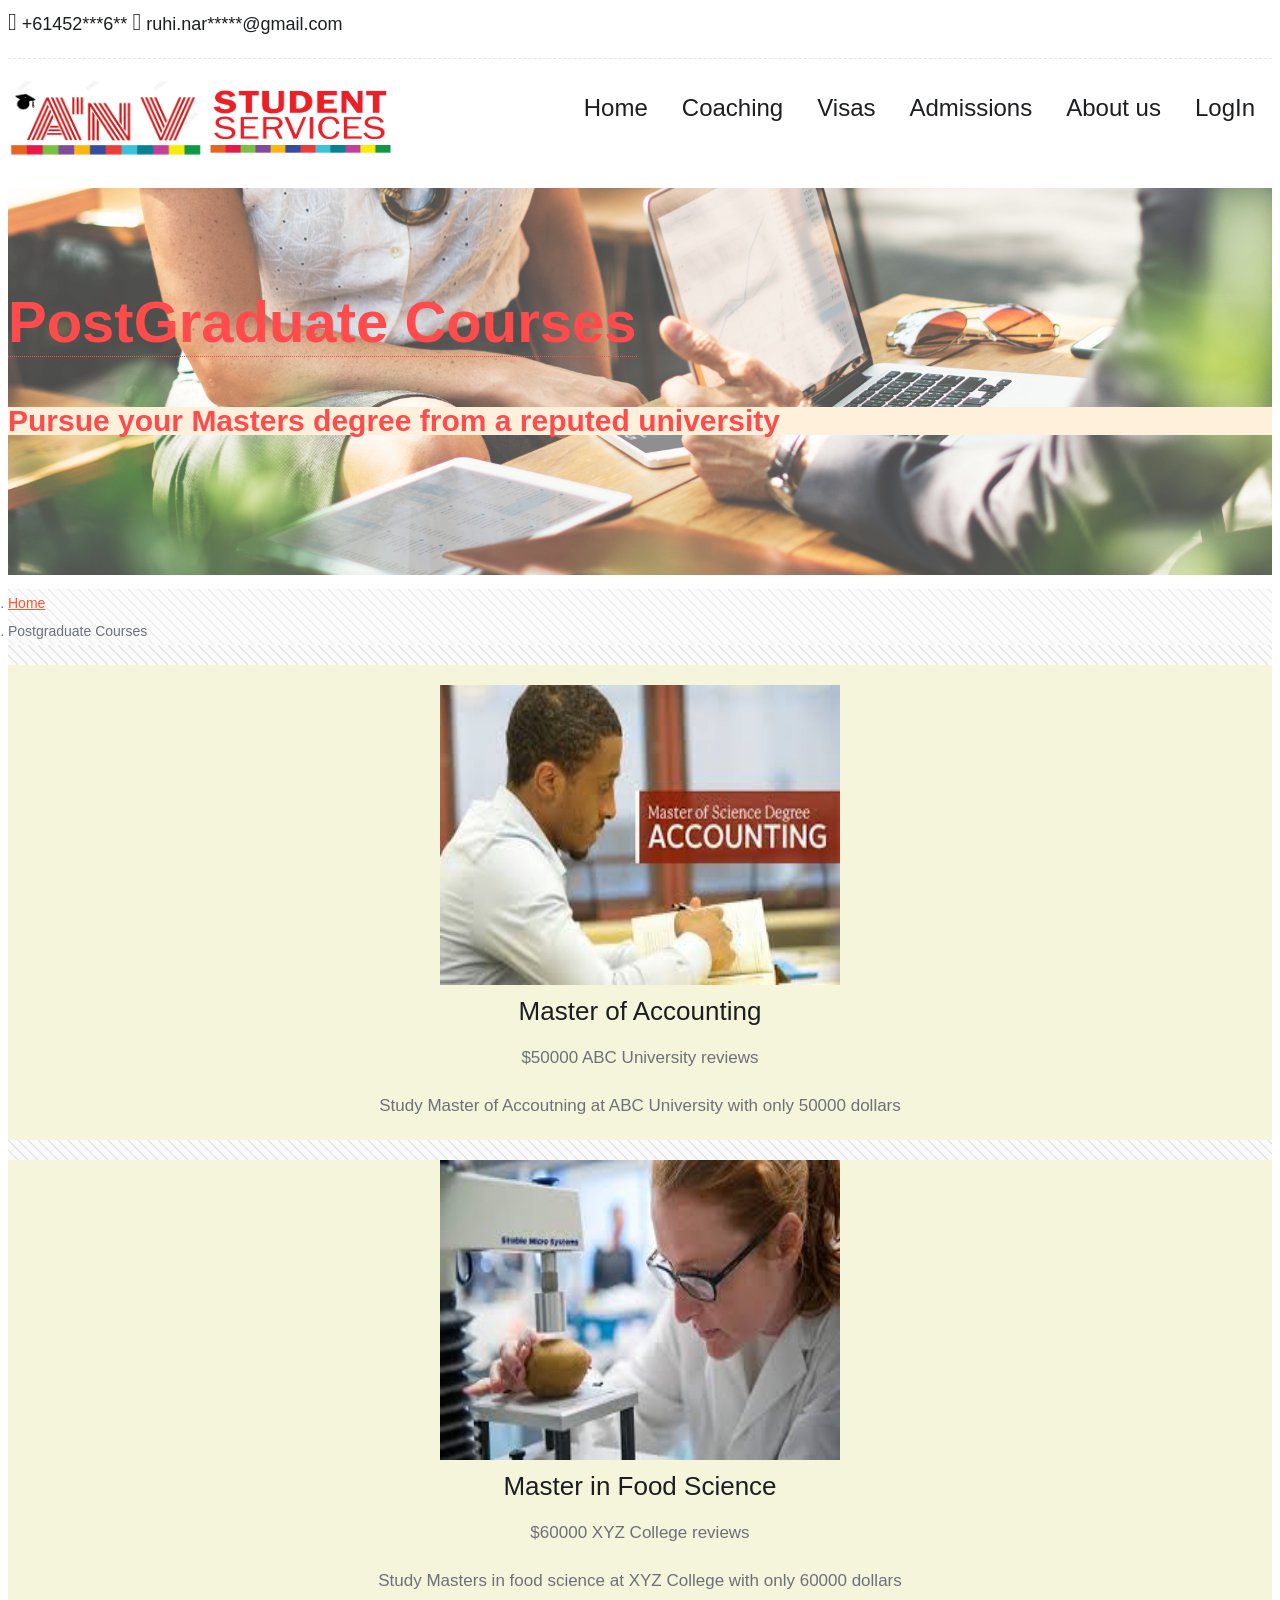
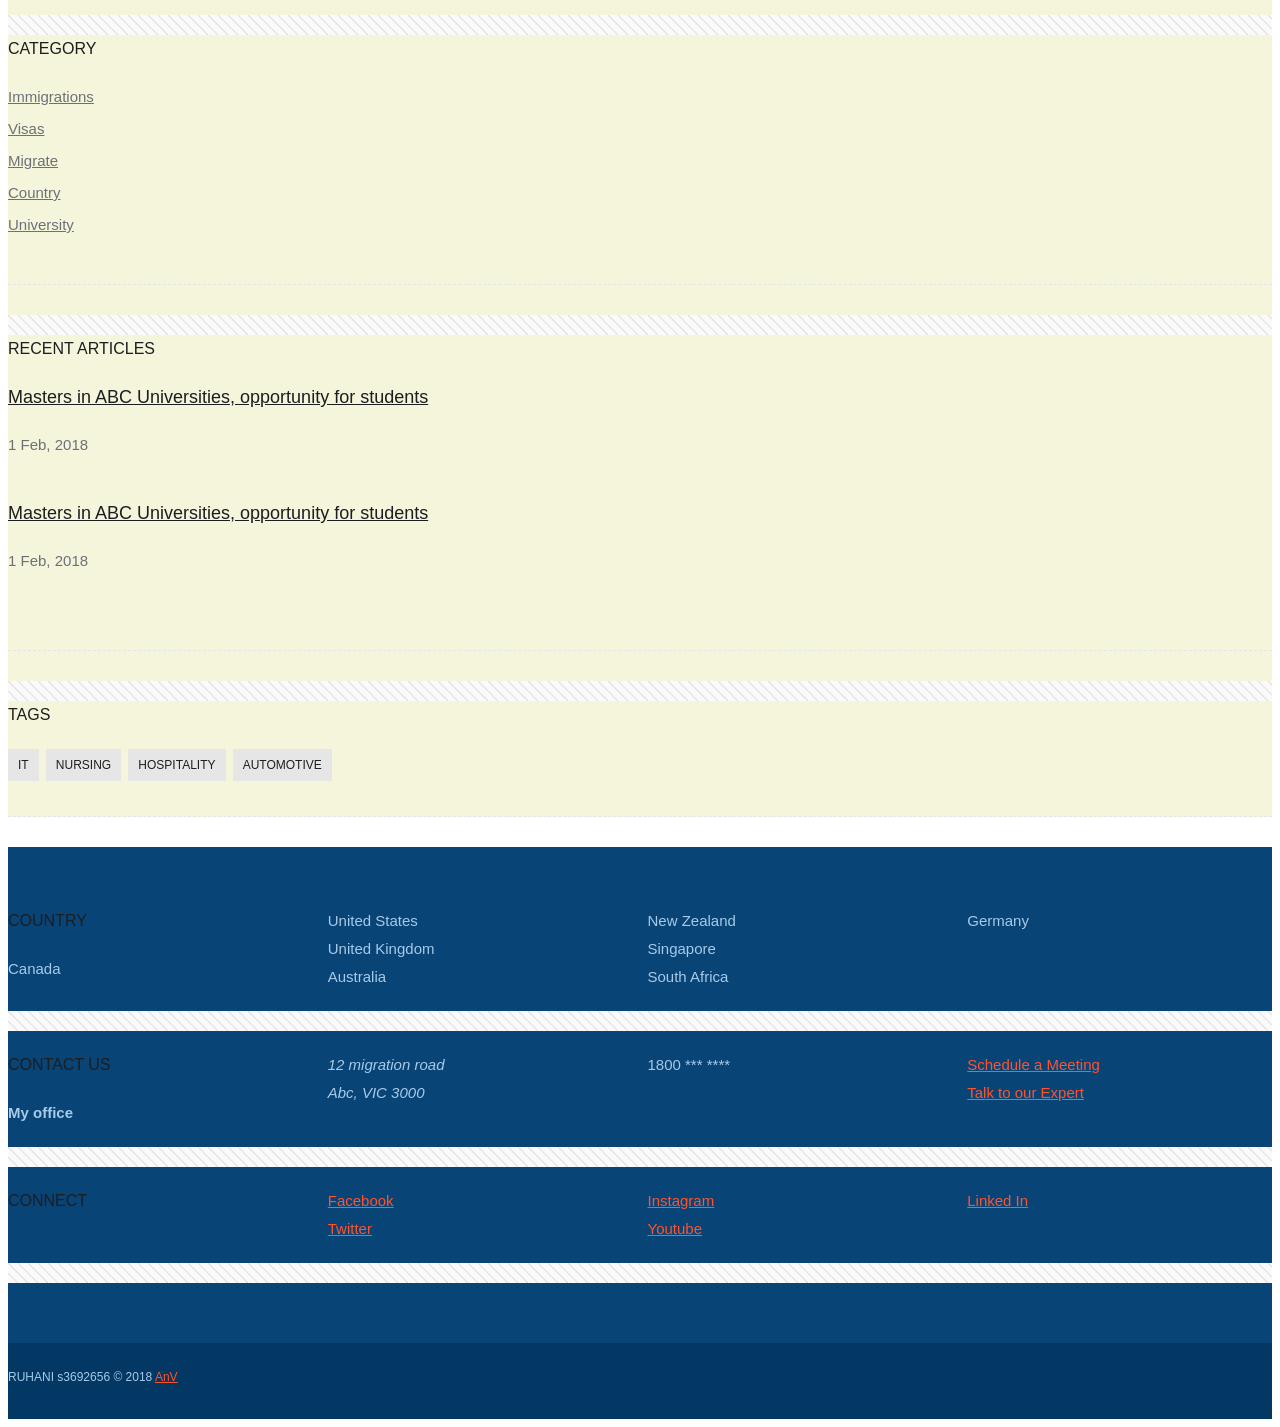
<file: a2/masters.html>
<!DOCTYPE html>
<html lang="en">

<head>
    <meta name="viewport" content="width=device-width, initial-scale=1">
    
    <meta name="description" content="A and V services">
   
    <title> A 'n V Student Services </title>
    
    <!-- fontello.css -->
    <link rel="stylesheet" type="text/css" href="css/fontello.css">
    <!-- Style CSS -->
    <link rel="stylesheet" type="text/css" href="css/style.css">
    
</head>

<body>
     
  <div class="topbar">
       <h4 id="top"> 
<i style="font-size:24px" class="fa">&#xf095;</i>
+61452***6**
<i style="font-size:24px" class="fa">&#xf0e0;</i>
ruhi.nar*****@gmail.com
</h4>
      
    </div>
    <!-- /.topbar -->
    <div class="header-classic">
        <!-- header classic -->
        
            
                <a href="index.html" class=""><img src="images/logo.png" alt="our logo " height= "80" width= "195"><img src="images/services.png" alt="student services" height= "80" width = "195"></a>
                
           <div id="navigation" class="navigation">
                        <!-- navigation -->
                      <ul>
                            <li><a href="index.html">Home</a>
                                    
                                           
                            <li><a href="coaching-list-page.html">Coaching</a>
                              <ul>
                                  <li><a href="coaching-ielts.html">IELTS</a></li>
                                    <li><a href="coaching-pte.html">PTE</a></li>
                                  </ul>
                            </li>
                            <li><a href="visa-immigration-student.html">Visas</a>
                                <ul>
                                    <li><a href="visa-immigration-student.html">Student Visa</a></li>
                                    <li><a href="visa-immigration-tourist.html">Tourist Visa</a></li>
                                </ul>
                            </li>
                             <li><a href="bachelor.html">Admissions </a>
                                <ul>
                                    <li><a href="bachelor.html">Undergarduate</a></li>
                                    <li><a href="masters.html">Postgraduate</a></li>
                                </ul>
                            </li>
                            <li><a href="aboutus.html">About us </a>
                                
                            </li><li><a href="aboutus.html">
							  LogIn</a>
                                
                            </li>
                                                                       
                        </ul>
                    </div>
                </div>
    <!-- /.header classic -->
    <div class="page-header">
        <div class="container">
                
                    <h1 class="page-title">PostGraduate Courses </h1>
                    <p class="page-description">Pursue your Masters degree from a reputed university</p>
                
            
        </div>
    </div>
    <div class="page-breadcrumb">
        <!-- page breadcrumb -->
                
                        <ol class="breadcrumb">
                            <li class="breadcrumb-item"><a href="#">Home</a></li>
                            <li class="breadcrumb-item active" aria-current="page">Postgraduate Courses</li>
                        </ol>
                
    </div>
    <div class="slanting-pattern"></div>

    <!-- /.page breadcrumb -->
    <div class="content">
        <div class="container">
            
                 <center> <div class="post-holder post-sticky">
                            
                                <div class="post-img zoomimg">
                                    <center>
                                    
                                    <img src="images/m_acc.jpg" alt="Master Of Accouting" class="img-fluid" height="300px"; width="500px";>
                                        </center>
                                </div>
                                <div class="post-header">
                                    <h2 class="post-title">Master of Accounting</h2>
                                    
                                    <p class="meta"><span class="meta-date"> $50000</span> <span class="meta-author">ABC University</span> <span class="meta-comments">reviews</span></p>
                                </div>
                                <div class="post-content">
                                    <p>Study Master of Accoutning  at ABC University with only 50000 dollars</p>
                                    
                                </div>
                            
                    </div>
                    <div class="slanting-pattern"></div>

                <div class="post-holder post-sticky">
                            
                                <div class="post-img zoomimg">
                                    <center>
                                    <img src="images/m_food.jpg" alt="Master in Food science" class="img-fluid" height="300px"; width="500px";>
                                        </center>
                                </div>
                                <div class="post-header">
                                    <h2 class="post-title">Master in Food Science</h2>
                                    <p class="meta"><span class="meta-date"> $60000</span> <span class="meta-author">XYZ College </span> <span class="meta-comments">reviews</span></p>
                                </div>
                                <div class="post-content">
                                    <p>Study Masters in food science at XYZ College with only 60000 dollars</p>
                                    
                                </div>
                            
                    </div>
                  
                                        </center>  

                <div class="slanting-pattern"></div>

                    <div class="primary-sidebar">
                       
                        <div class="widget widget-categories">
                            <h3 class="widget-title">Category</h3>
                            <ul class="listnone">
                                <li><a href="#">Immigrations</a></li>
                                <li><a href="#">Visas</a></li>
                                <li><a href="#">Migrate</a></li>
                                <li><a href="#">Country</a></li>
                                <li><a href="#">University</a></li>
                            </ul>
                        </div>
                        <div class="slanting-pattern"></div>

                        <div class="widget widget-recent-post">
                            <h3 class="widget-title">recent ARTICLES</h3>
                            <ul class="listnone">
                                <li>
                                    <h4 class="recent-post-title"><a href="#" class="title">Masters in ABC Universities, opportunity for students</a></h4>
                                    <p class="meta"><span class="meta-date">1 Feb, 2018</span> </p>
                                </li>
                                <li>
                                    <h4 class="recent-post-title"><a href="#" class="title">Masters in ABC Universities, opportunity for students </a></h4>
                                    <p class="meta"><span class="meta-date">1 Feb, 2018</span> </p>
                                </li>
                                
                            </ul>
                        </div>
                        <div class="slanting-pattern"></div>

                        <div class="widget widget-tags">
                            <h3 class="widget-title">Tags</h3>
                            
                            <a>IT</a>
                            <a>Nursing</a>
                            <a>hospitality</a>
                            <a>Automotive</a>
                        </div>
                    </div>
        </div>
    </div>
     <div class="footer">
        <!-- Footer -->
            
            <div class="grid-container" >
                 <div class="item1" >
                   <!-- <div class="widget-footer"> -->
                        <h3 class="widget-title">Country</h3>
                        <ul class="listnone">
                            <li>Canada</li>
                            <li>United States</li>
                            <li>United Kingdom</li>
                            <li>Australia</li>
                            <li>New Zealand</li>
                            <li>Singapore</li>
                            <li>South Africa</li>
                            <li>Germany</li>
                        </ul>
                    </div>
             <!--   </div>  -->
                                <div class="slanting-pattern"></div>

               <div class="item2">
                  <!--  <div class="widget-footer"> -->
                        <h3 class="widget-title">Contact Us</h3>
                        <b> My office</b>
                        <address>12 migration road
                            <br> Abc, VIC 3000</address>
                        <p>1800 *** ****
                           </p>
                        <p><a href="#">Schedule a Meeting</a>
                            <br>
                            <a href="#">Talk to our Expert</a></p>
                    </div>
                                <div class="slanting-pattern"></div>

       <!--       </div> -->
                <div class="item3" >
               
                        <h3 class="widget-title">Connect</h3>
                        <ul class="listnone">
                            <li><a href="">Facebook</a></li>
                            <li><a href="">Twitter</a></li>
                            <li><a href="">Instagram</a></li>
                            <li><a href="">Youtube</a></li>
                            <li><a href=""> Linked In</a></li>
                        </ul>
                    </div>
                                <div class="slanting-pattern"></div>

                </div>
           
    </div>
    <!-- /.footer -->
    <div class="tiny-footer">
        <!-- tiny footer -->
        <div class="container">
               
                    <p>RUHANI s3692656 © 2018 <a href="">AnV </a></p>
            
        </div>
    </div>
    <!-- /.tiny footer -->
     
    
    
    
</body>

</html>
</file>
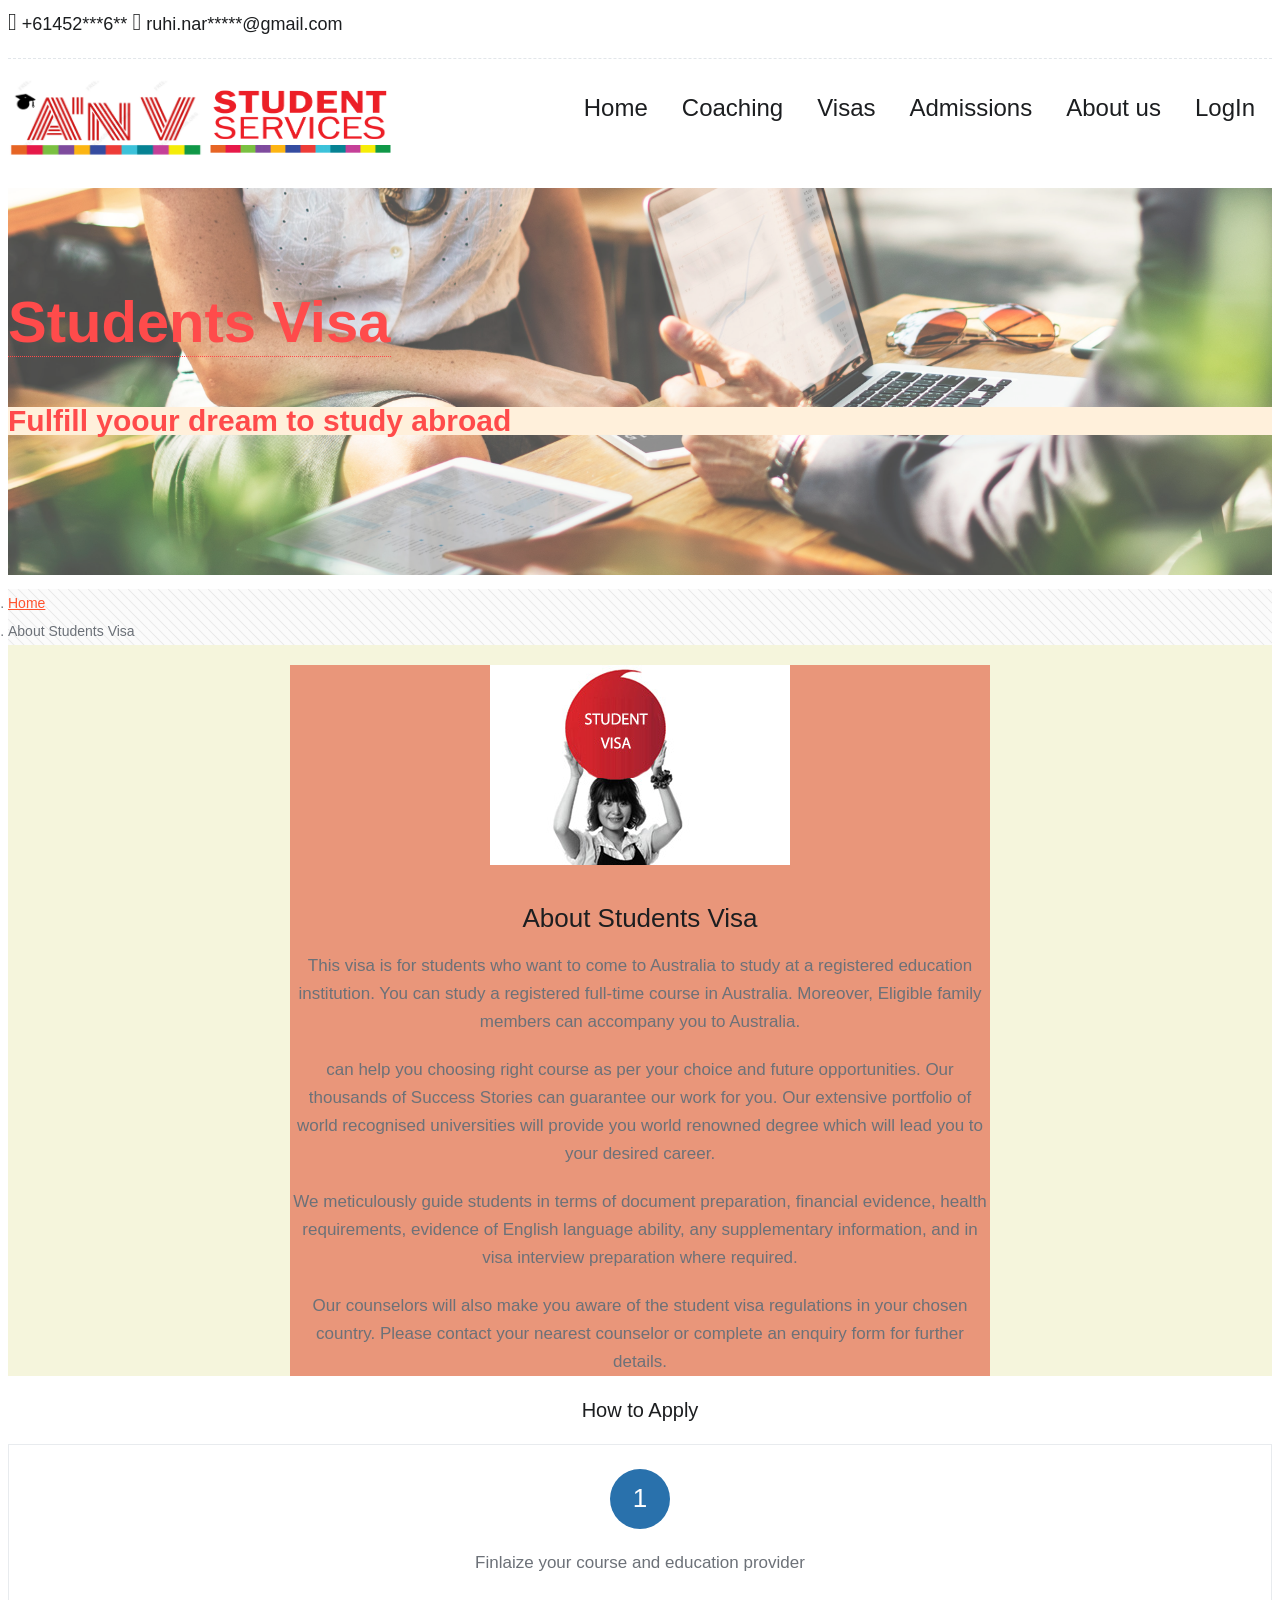
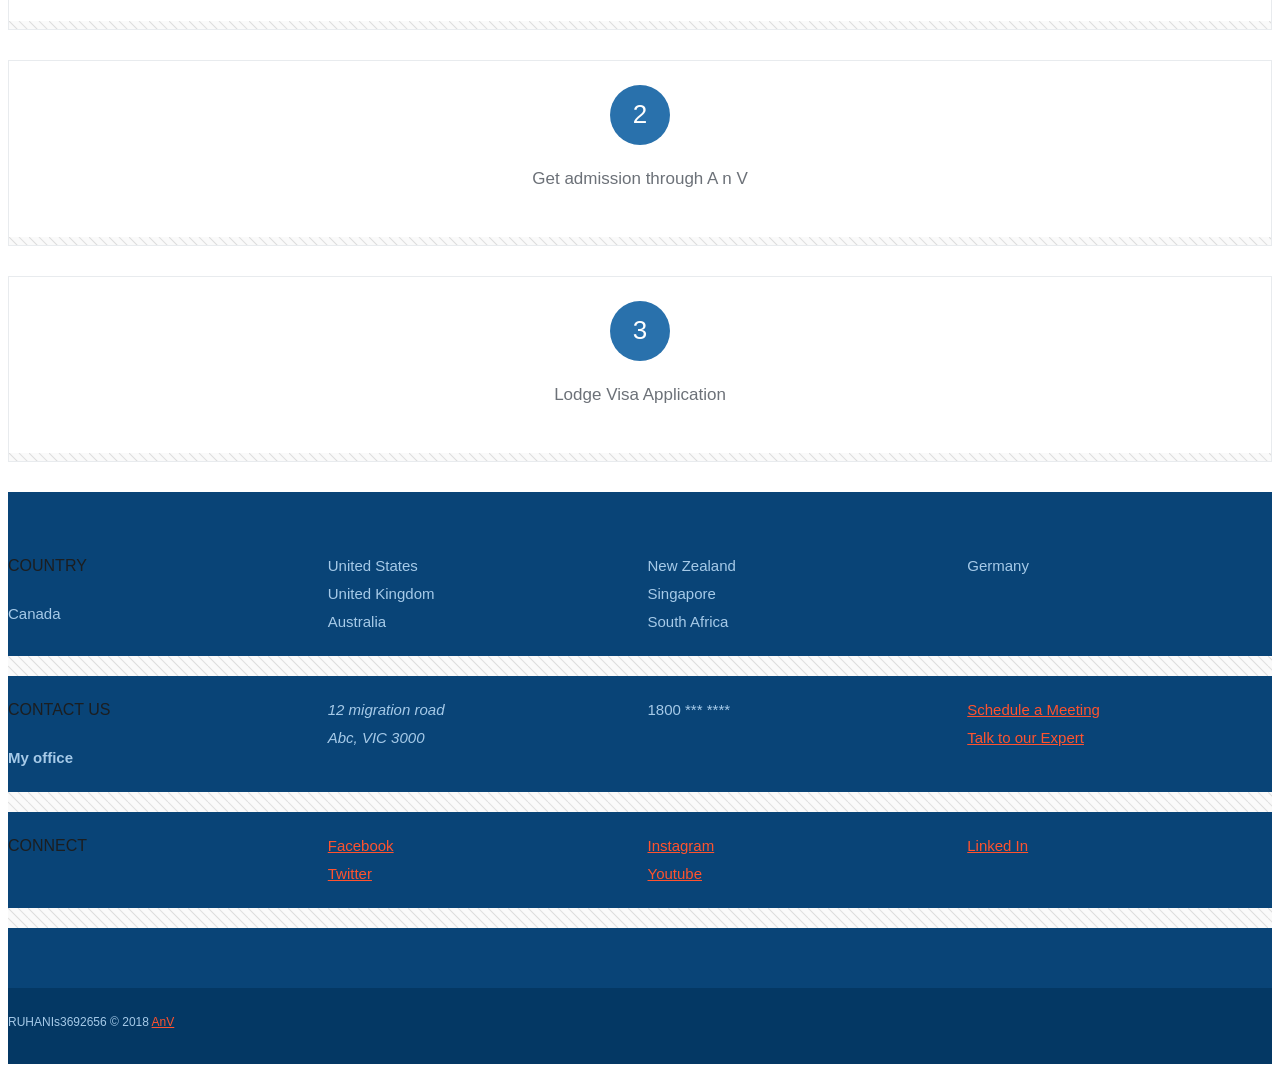
<file: a2/visa-immigration-student.html>
<!DOCTYPE html>
<html lang="en">

<head>
    <meta name="viewport" content="width=device-width, initial-scale=1">
    
    <meta name="description" content="A and V services">
   
    <title> A 'n V Student Services </title>
    
    <!-- fontello.css -->
    <link rel="stylesheet" type="text/css" href="css/fontello.css">
    <!-- Style CSS -->
    <link rel="stylesheet" type="text/css" href="css/style.css">
    
</head>

<body>
     
  <div class="topbar">
       <h4 id="top"> 
<i style="font-size:24px" class="fa">&#xf095;</i>
+61452***6**
<i style="font-size:24px" class="fa">&#xf0e0;</i>
ruhi.nar*****@gmail.com
</h4>
      
    </div>
    <!-- /.topbar -->
    <div class="header-classic">
        <!-- header classic -->
        
            
                <a href="index.html" class=""><img src="images/logo.png" alt="our logo " height= "80" width= "195"><img src="images/services.png" alt="student services" height= "80" width = "195"></a>
                
           <div id="navigation" class="navigation">
                        <!-- navigation -->
                      <ul>
                            <li><a href="index.html">Home</a>
                                    
                                           
                            <li><a href="coaching-list-page.html">Coaching</a>
                              <ul>
                                  <li><a href="coaching-ielts.html">IELTS</a></li>
                                    <li><a href="coaching-pte.html">PTE</a></li>
                                  </ul>
                            </li>
                            <li><a href="visa-immigration-student.html">Visas</a>
                                <ul>
                                    <li><a href="visa-immigration-student.html">Student Visa</a></li>
                                    <li><a href="visa-immigration-tourist.html">Tourist Visa</a></li>
                                </ul>
                            </li>
                             <li><a href="bachelor.html">Admissions </a>
                                <ul>
                                    <li><a href="bachelor.html">Undergarduate</a></li>
                                    <li><a href="masters.html">Postgraduate</a></li>
                                </ul>
                            </li>
                            <li><a href="aboutus.html">About us </a>
                                
                            </li><li><a href="aboutus.html">
							  LogIn</a>
                                
                            </li>
                                                                       
                        </ul>
                    </div>
                </div>
    
    <!-- /.header classic -->
    
    <div class="page-header">
        <div class="container">
                
                    <h1 class="page-title">Students Visa </h1>
                    <p class="page-description">Fulfill yoour dream to study abroad</p>
                
            
        </div>
    </div>
    <div class="page-breadcrumb">
        <!-- page breadcrumb -->

                        <ol class="breadcrumb">
                            <li class="breadcrumb-item"><a href="#">Home</a></li>
                            <li class="breadcrumb-item active" aria-current="page">About Students Visa</li>
                        </ol>
    </div>
    <!-- /.page breadcrumb -->
    <div class="content">
        <div class="container">
                
                    <div class="content-area">
                        <img src="images/student_visa.jpg" alt="" class="img-fluid mb30">
                        <h2>About Students Visa</h2>
                        <p class="lead">This visa is for students who want to come to Australia to study at a registered education institution. You can study a registered full-time course in Australia. Moreover, Eligible family members can accompany you to Australia.
</p>
                        <p> can help you choosing right course as per your choice and future opportunities. Our thousands of Success Stories can guarantee our work for you. Our extensive portfolio of world recognised universities will provide you world renowned degree which will lead you to your desired career.</p>
                        <p>We meticulously guide students in terms of document preparation, financial evidence, health requirements, evidence of English language ability, any supplementary information, and in visa interview preparation where required.
</p>
                        <p>Our counselors will also make you aware of the student visa regulations in your chosen country. Please contact your nearest counselor or complete an enquiry form for further details. 
                              </div>
    </div>
    </div>
    <center>
                        <h3>How to Apply</h3>
                                <!-- How it work card -->
                                <div class="card-how-it-work">
                                    <div class="card-how-it-work-body">
                                        <h2 class="number-cirle">1</h2>
                                        <p>Finlaize your course and education provider</p>
                                    </div>
                                    <div class="slanting-pattern-small"></div>
                                </div>
                            <!-- /.How it work card -->
                                <!-- How it work card -->
                                <div class="card-how-it-work">
                                    <div class="card-how-it-work-body">
                                        <h2 class="number-cirle">2</h2>
                                        <p> Get admission through A n V </p>
                                    </div>
                                    <div class="slanting-pattern-small"></div>
                                </div>
                            <!-- /.How it work card -->
                                <!-- How it work card -->
                                <div class="card-how-it-work">
                                    <div class="card-how-it-work-body">
                                        <h2 class="number-cirle">3</h2>
                                        <p>Lodge Visa Application</p>
                                    </div>
                                    <div class="slanting-pattern-small"></div>
                                </div>
</center>                            <!-- /.How it work card -->
                    
      
   <div class="footer">
        <!-- Footer -->
            
            <div class="grid-container" >
                 <div class="item1" >
                   <!-- <div class="widget-footer"> -->
                        <h3 class="widget-title">Country</h3>
                        <ul class="listnone arrow-footer">
                            <li>Canada</li>
                            <li>United States</li>
                            <li>United Kingdom</li>
                            <li>Australia</li>
                            <li>New Zealand</li>
                            <li>Singapore</li>
                            <li>South Africa</li>
                            <li>Germany</li>
                        </ul>
                    </div>
             <!--   </div>  -->
                                <div class="slanting-pattern"></div>

               <div class="item2">
                  <!--  <div class="widget-footer"> -->
                        <h3 class="widget-title">Contact Us</h3>
                        <b> My office</b>
                        <address>12 migration road
                            <br> Abc, VIC 3000</address>
                        <p>1800 *** ****
                           </p>
                        <p><a href="#">Schedule a Meeting</a>
                            <br>
                            <a href="#">Talk to our Expert</a></p>
                    </div>
                                <div class="slanting-pattern"></div>

       <!--       </div> -->
                <div class="item3" >
               
                        <h3 class="widget-title">Connect</h3>
                        <ul class="listnone">
                            <li><a href=""> Facebook</a></li>
                            <li><a href="">Twitter</a></li>
                            <li><a href=""> Instagram</a></li>
                            <li><a href=""> Youtube</a></li>
                            <li><a href=""> Linked In</a></li>
                        </ul>
                    </div>
                                <div class="slanting-pattern"></div>

                </div>
           
    </div>
    <!-- /.footer -->
    <div class="tiny-footer">
        <!-- tiny footer -->
        <div class="container">
            <div class="row">
               
                    <p>RUHANIs3692656 © 2018 <a href="">AnV </a></p>
                </div>
            
        </div>
    </div>
    <!-- /.tiny footer -->
    
</body>

</html>
</file>
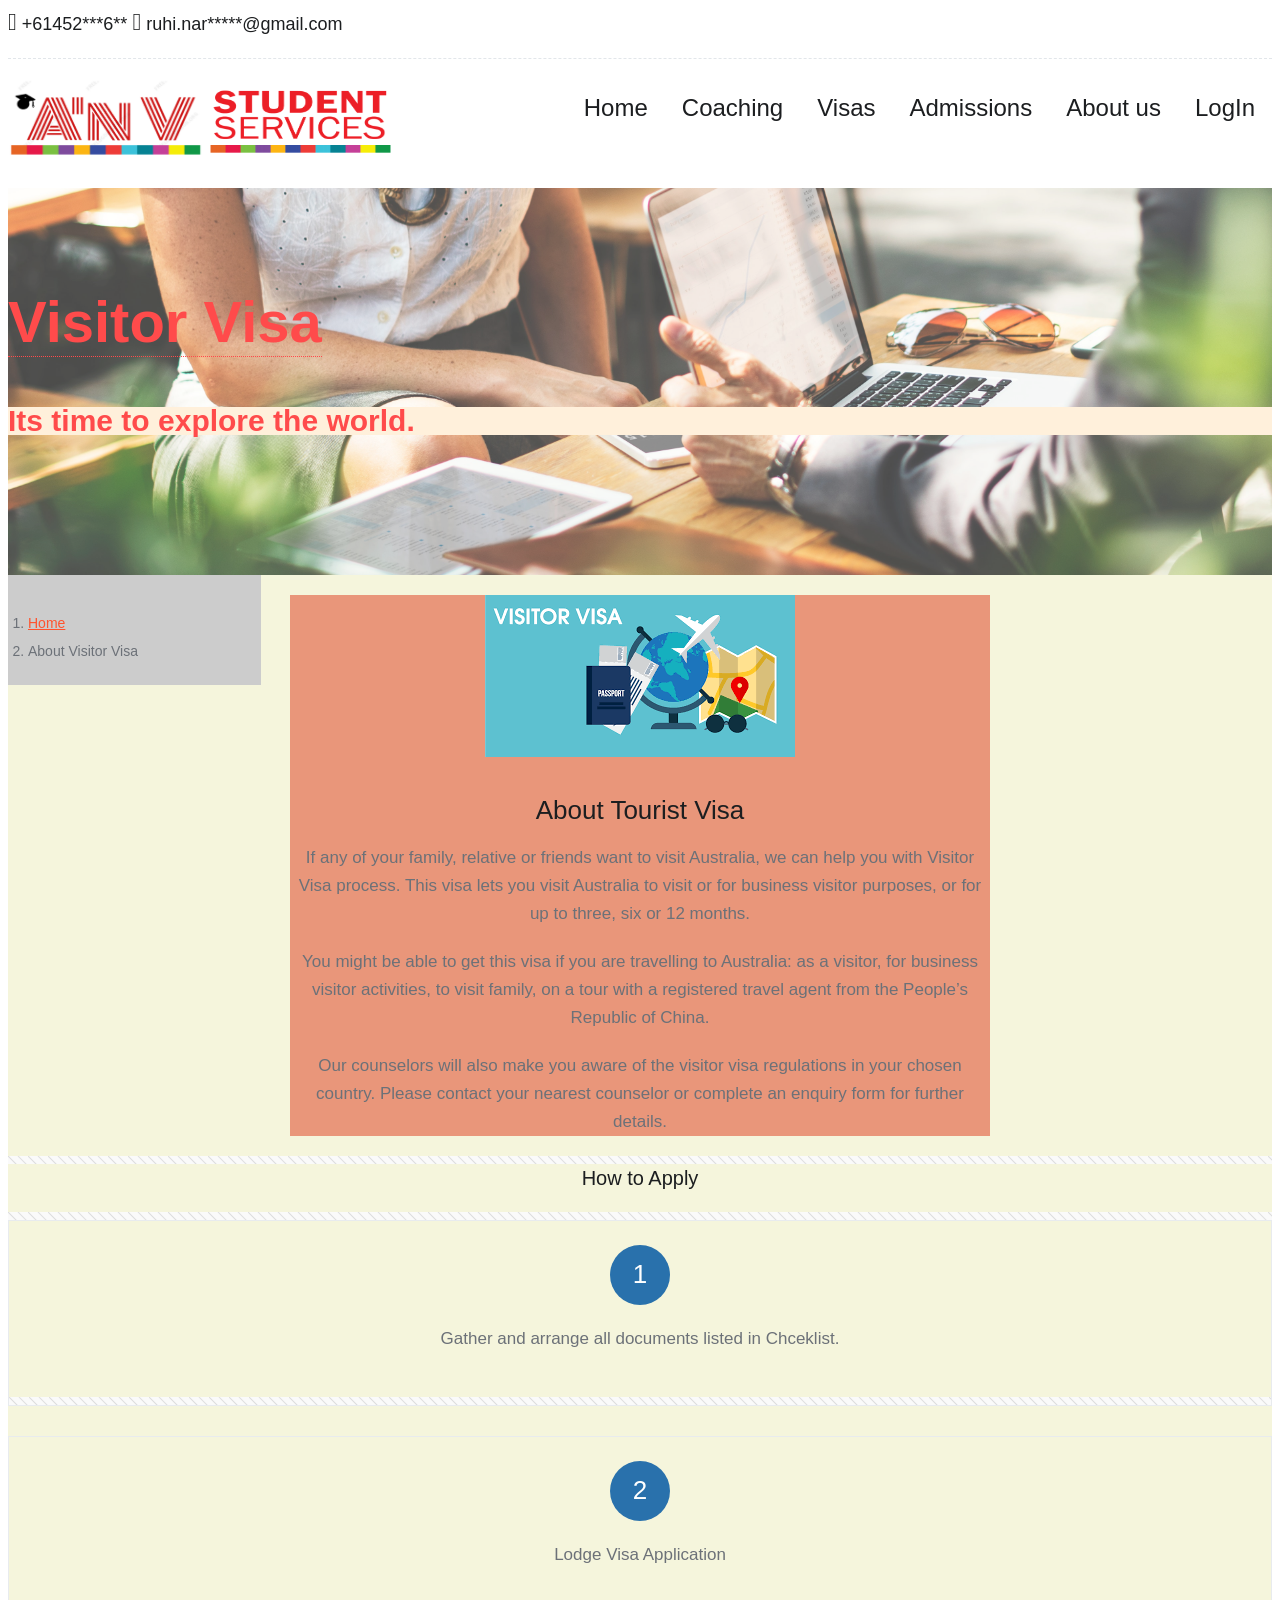
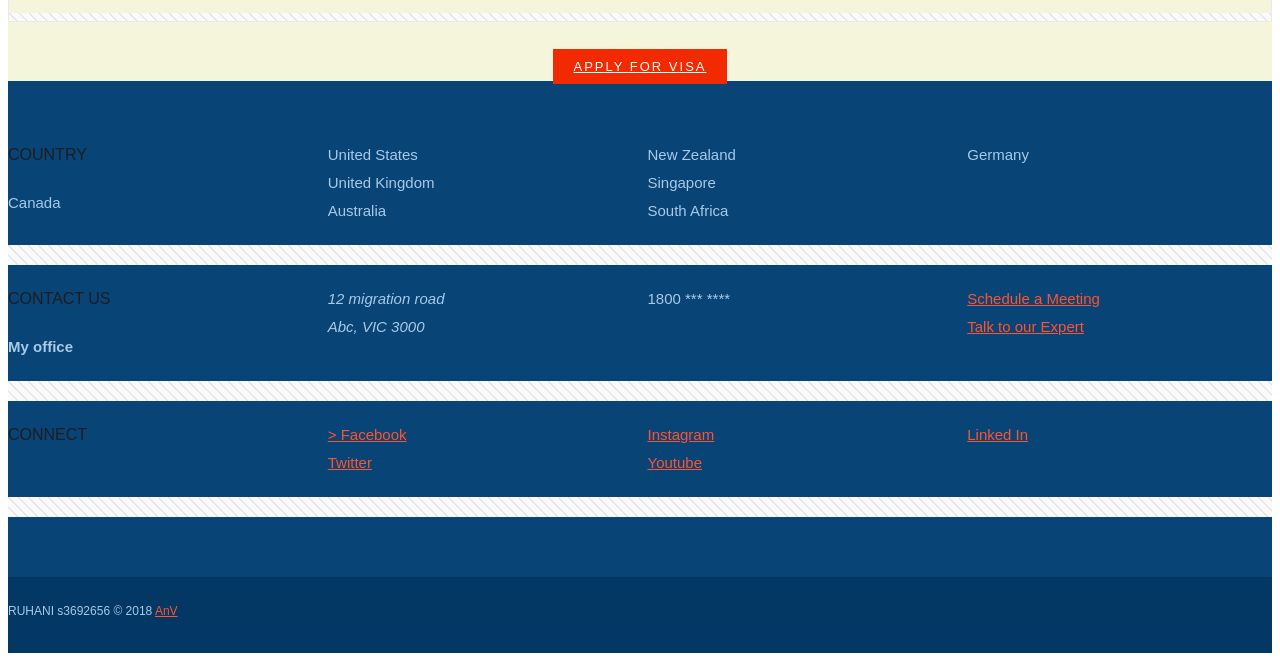
<file: a2/visa-immigration-tourist.html>
<!DOCTYPE html>
<html lang="en">

<head>
    <meta name="viewport" content="width=device-width, initial-scale=1">
    
    <meta name="description" content="A and V services">
   
    <title> A 'n V Student Services </title>
    
    <!-- fontello.css -->
    <link rel="stylesheet" type="text/css" href="css/fontello.css">
    <!-- Style CSS -->
    <link rel="stylesheet" type="text/css" href="css/style.css">
    
</head>

<body>
     
  <div class="topbar">
       <h4 id="top"> 
<i style="font-size:24px" class="fa">&#xf095;</i>
+61452***6**
<i style="font-size:24px" class="fa">&#xf0e0;</i>
ruhi.nar*****@gmail.com
</h4>
      
    </div>
    <!-- /.topbar -->
    <div class="header-classic">
        <!-- header classic -->
        
            
                <a href="index.html" class=""><img src="images/logo.png" alt="our logo " height= "80" width= "195"><img src="images/services.png" alt="student services" height= "80" width = "195"></a>
                
           <div id="navigation" class="navigation">
                        <!-- navigation -->
                      <ul>
                            <li><a href="index.html">Home</a>
                                    
                                           
                            <li><a href="coaching-list-page.html">Coaching</a>
                              <ul>
                                  <li><a href="coaching-ielts.html">IELTS</a></li>
                                    <li><a href="coaching-pte.html">PTE</a></li>
                                  </ul>
                            </li>
                            <li><a href="visa-immigration-student.html">Visas</a>
                                <ul>
                                    <li><a href="visa-immigration-student.html">Student Visa</a></li>
                                    <li><a href="visa-immigration-tourist.html">Tourist Visa</a></li>
                                </ul>
                            </li>
                             <li><a href="bachelor.html">Admissions </a>
                                <ul>
                                    <li><a href="bachelor.html">Undergarduate</a></li>
                                    <li><a href="masters.html">Postgraduate</a></li>
                                </ul>
                            </li>
                            <li><a href="aboutus.html">About us </a>
                                
                            </li><li><a href="aboutus.html">
							  LogIn</a>
                                
                            </li>
                                                                       
                        </ul>
                    </div>
                </div>
         
    
    
    <!-- /.header classic -->
    <div class="page-header">
        <div class="container">
                
                    <h1 class="page-title">Visitor Visa </h1>
                    <p class="page-description">Its time to explore the world.</p>
                
        </div>
    </div>
    <div class="page-breadcrumb">
        <!-- page breadcrumb -->
        <div class="container">
            <div class="row">
                
                    <nav aria-label="breadcrumb">
                        <ol class="breadcrumb">
                            <li class="breadcrumb-item"><a href="#">Home</a></li>
                            <li class="breadcrumb-item active" aria-current="page">About Visitor Visa</li>
                        </ol>
                    </nav>
                
            </div>
        </div>
    </div>
    <!-- /.page breadcrumb -->
    <div class="content">
        <div class="container">
                
                    <div class="content-area">
                        <img src="images/visitor_visa.png"alt="" class="img-fluid mb30">
                        <h2>About Tourist Visa</h2>
                        <p class="lead">If any of your family, relative or friends want to visit Australia, we can help you with Visitor Visa process. This visa lets you visit Australia to visit or for business visitor purposes, or for up to three, six or 12 months.

</p>
                        <p> You might be able to get this visa if you are travelling to Australia:

as a visitor, 
for business visitor activities, 
to visit family, 
on a tour with a registered travel agent from the People’s Republic of China.
</p>
                        <p>Our counselors will also make you aware of the visitor visa regulations in your chosen country. Please contact your nearest counselor or complete an enquiry form for further details. 
                                </div>
<center>
                                        <div class="slanting-pattern-small"></div>

        
                        <h3>How to Apply</h3>
                                        <div class="slanting-pattern-small"></div>

                                <div class="card-how-it-work">
                                    <div class="card-how-it-work-body">
                                        <h2 class="number-cirle">1</h2>
                                        <p>Gather and arrange all documents listed in Chceklist.</p>
                                    </div>
                                    <div class="slanting-pattern-small"></div>
                                </div>
                            
                                <div class="card-how-it-work">
                                    <div class="card-how-it-work-body">
                                        <h2 class="number-cirle">2</h2>
                                        <p>Lodge Visa Application</p>
                                    </div>
                                    <div class="slanting-pattern-small"></div>
                                </div>
                            <!-- /.How it work card -->
                        <a href="#" class="btn btn-default">Apply For Visa</a>
                    </center>

                    </div>
            </div>
  <div class="footer">
        <!-- Footer -->
            
            <div class="grid-container" >
                 <div class="item1" >
                   <!-- <div class="widget-footer"> -->
                        <h3 class="widget-title">Country</h3>
                        <ul class="listnone arrow-footer">
                            <li>Canada</li>
                            <li>United States</li>
                            <li>United Kingdom</li>
                            <li>Australia</li>
                            <li>New Zealand</li>
                            <li>Singapore</li>
                            <li>South Africa</li>
                            <li>Germany</li>
                        </ul>
                    </div>
             <!--   </div>  -->
                                <div class="slanting-pattern"></div>

               <div class="item2">
                  <!--  <div class="widget-footer"> -->
                        <h3 class="widget-title">Contact Us</h3>
                        <b> My office</b>
                        <address>12 migration road
                            <br> Abc, VIC 3000</address>
                        <p>1800 *** ****
                           </p>
                        <p><a href="#">Schedule a Meeting</a>
                            <br>
                            <a href="#">Talk to our Expert</a></p>
                    </div>
                                <div class="slanting-pattern"></div>

       <!--       </div> -->
                <div class="item3" >
               
                        <h3 class="widget-title">Connect</h3>
                        <ul class="listnone">
                            <li><a href="">> Facebook</a></li>
                            <li><a href=""> Twitter</a></li>
                            <li><a href=""> Instagram</a></li>
                            <li><a href="">Youtube</a></li>
                            <li><a href="">Linked In</a></li>
                        </ul>
                    </div>
                                <div class="slanting-pattern"></div>

                </div>
           
    </div>
    <!-- /.footer -->
    <div class="tiny-footer">
        <!-- tiny footer -->
        <div class="container">
            <div class="row">
               
                    <p>RUHANI s3692656 © 2018 <a href="">AnV </a></p>
                </div>
            
        </div>
    </div>
    <!-- /.tiny footer -->    
    <!-- menumaker js -->
   
    
</body>

</html>
</file>
<file: a2/css/fontello.css>
@font-face {
  font-family: 'fontello';
  src: url('../fonts/fontello.eot?30970073');
  src: url('../fonts/fontello.eot?30970073#iefix') format('embedded-opentype'),
       url('../fonts/fontello.woff2?30970073') format('woff2'),
       url('../fonts/fontello.woff?30970073') format('woff'),
       url('../fonts/fontello.ttf?30970073') format('truetype'),
       url('../fonts/fontello.svg?30970073#fontello') format('svg');
  font-weight: normal;
  font-style: normal;
}
 
 [class^="icon-"]:before, [class*=" icon-"]:before {
  font-family: "fontello";
  font-style: normal;
  font-weight: normal;
  speak: none;
 
  display: inline-block;
  text-decoration: inherit;
  width: 1em;
  margin-right: .2em;
  text-align: center;
  line-height: 1em;
  margin-left: .2em;

}

.icon-users:before { content: '\e98f'; } /* '' */
.icon-student-1:before { content: '\e808'; } /* '' */
.icon-university:before { content: '\e809'; } /* '' */
.icon-diploma:before { content: '\e811'; } /* '' */
.icon-earth-globe:before { content: '\e812'; } /* '' */
</file>
<file: a2/css/style.css>
@charset "UTF-8";

/* CSS Document */
*{
    box-sizing: border-box;
}

body { font-family: 'Roboto', sans-serif; color: #6c7178; font-size: 17px; font-weight: 300; line-height: 28px; }
h1, h2, h3, h4, h5, h6 { color: #1c1e20; margin: 0px 0px 20px 0px; font-weight: 400; }
h1 { font-size: 36px; }
h2 { font-size: 26px; }
h3 { font-size: 20px; }
h4 { font-size: 18px; }
h5 { font-size: 16px; }
h6 { font-size: 14px; }
p { margin-bottom: 20px; }

a { color: #ff532e; }
a:focus, a:hover { text-decoration: none; color: #f12a02 }
a:active, a:hover { outline: 0; }
strong { font-weight: 400; }
nav {
    float: left;
    width: 20%;

    background: #ccc;
    padding: 20px;
}

nav ul {
    list-style-type: none;
    padding: 0;
}

article {
    float: left;
    padding: 20px;
    width: 80%;
    background-color: #f1f1f1;

}

section:after {
    content: "";
    display: table;
    clear: both;
}
.eligibilty{
    background-color:aqua;
    margin-left: 280px;
    margin-right: 280px;
    text-align: left;
}

#content{
    padding-top: 20px;
    width:700px;
    margin-left: auto;
    margin-right: auto;
}
#ro{
    border-radius: 50%;
    padding-bottom: 2px;
}
#ruh{
        width:50%;

}
.grid-container{
    display: grid;
    grid-template-columns: auto, auto, auto;
grid-gap: 20px;   
    
}
.grid-container>div{    height:auto; column-width:300px;
}

#about{
	text-align: center;
	font-size: 50px;
	color: darkblue;
	font-weight: 500;
	padding-top: 20px;
}
/*------------------------------------------------------------------- 
2. Form
-------------------------------------------------------------------*/
label { color: #1c1e20; font-size: 15px; font-weight: 400; line-height: 18px; margin-bottom: 5px; }
.checkbox label, .radio label { min-height: 20px; padding-left: 20px; margin-bottom: 0; font-weight: 300; cursor: pointer; }
button { background: transparent; border: none; cursor: pointer; outline: 0; }
input.form-control { background: #f7f7f7; border: 1px solid #e4e4e4; border-radius: 0px;}
select.form-control { background: #f7f7f7; border: 1px solid #e4e4e4; border-radius: 0px;}
textarea.form-control { background: #f7f7f7; border: 1px solid #e4e4e4; border-radius: 0px; }

.required { color: #f12a02; }
.form-text { color: #1c1e20; }

#inc{
    width: 300px;
    margin: 0 auto;
    text-align: center;
    padding-top: 20px;
	padding-bottom: 18px;

}
.value-button{
    display:inline-block;
    border:1px solid #ddd;
    width: 40px;
	margin: 0px;
    height: 20px;
    vertical-align: middle;
    text-align: center;
    background: #eee;
	padding: 0px 6px;
}
.value-button:hover{
    cursor: pointer;
	
}
form #decrease{
    margin-right: -4px;
    border-radius: 8px 0 0 8px;
	padding-bottom: 3px;
}

form #increase{
    margin-left: -4px;
    border-radius: 0 8px 8px 0;
		padding-bottom: 8px;

}
form #input-wrap{
	margin: 0px;
	padding: 0px;
}

input#number{
    text-align: center;
	border: none;
    border-top: 1px solid #ddd;
    border-bottom: 1px solid #ddd;
	margin: 0px;
    width: 40px;
    height: 40px;
    
}
input[type=number]::-webkit-inner-spin-button,
input[type=number]::-webkit-outer-spin-button{
    -webkit-appearance:none;
    margin: 0;
}
/*----------------------- 
3. Buttons
-------------------------*/
.btn { padding: 10px 20px; margin-bottom: 0; font-size: 13px; font-weight: 400; border-radius: 0px; text-transform: uppercase; letter-spacing: 2px; }

/*--- btn default --*/
.btn-default { color: #fff; background-color: #f12a02; border-color: #f12a02; }
.btn-default:hover { color: #fff; background-color: #ff532e; border-color: #ff532e; }
.btn-default.focus, .btn-default:focus { color: #fff; background-color: #f12a02; border-color: #f12a02; }

/*--- btn outline default --*/
.btn-outline-default { color: #f12a02; background-color: transparent; border: 1px solid #f12a02; }
.btn-outline-default:hover { color: #fff; background-color: #ff532e; border-color: #ff532e; }
.btn-outline-default.focus, .btn-outline-default:focus { color: #fff; background-color: #f12a02; border-color: #f12a02; }

/*--- btn primary --*/
.btn-primary { color: #fff; background-color: #2971ac; border-color: #2971ac; }
.btn-primary:hover { color: #fff; background-color: #3f99e3; border-color: #3f99e3; }
.btn-primary.focus, .btn-primary:focus { color: #fff; background-color: #286090; border-color: #122b40; }

/*--- btn outline primary --*/
.btn-outline-primary { color: #2971ac; background-color: transparent; border: 1px solid #2971ac; }
.btn-outline-primary:hover { color: #fff; background-color: #3f99e3; border-color: #3f99e3; }
.btn-outline-primary.focus, .btn-outline-primary:focus { color: #fff; background-color: #286090; border-color: #122b40; }



/*--- btn size --*/

.btn-lg { padding: 20px 28px; font-size: 15px; line-height: 1.3333333; }

/*-------------------------------------------------------------------
4. General / Elements
-------------------------------------------------------------------*/

/*--- 4.1 Section space ---*/

/*Note: Section space help to create top bottom space;*/
.slanting-pattern { background: url(../images/slanting-pattern.png); padding-top: 10px; padding-bottom: 10px; }
.slanting-pattern-small { background: url(../images/slanting-pattern.png); padding-top: 4px; padding-bottom: 4px; }

.space-xs-small { padding-top: 20px; padding-bottom: 20px; }
.space-small { padding-top: 40px; padding-bottom: 40px; }
.space-medium { padding-top: 80px; padding-bottom: 80px; }
.title { color: #1c1e20; }
/*--- 4.2 Margin Space ---*/

.mb30 { margin-bottom: 30px; }
.mb40 { margin-bottom: 40px; }
.mt80 { margin-top: 80px; }

/*--- 4.3 Padding space ---*/
.nopadding { padding: 0px; }
.pdb0 { padding-bottom: 0px !important; }


/*--- 4.4 Background & Block color ---*/
.bg-light { background: #f7f7f7; }

.bg-yellow { background: #fdeecd; }
.card-light { background: #f7f7f7; }
.card-light-body { padding: 30px; }


/*--- 4.6 Bullets ---*/
.listnone { list-style: none; padding: 0px;}

/*--- 4.8 Img hover effect ---*/
.zoomimg { position: relative; overflow: hidden; }
.zoomimg img { max-width: 100%; -moz-transition: all 0.3s; -webkit-transition: all 0.3s; transition: all 0.3s; }
.zoomimg:hover img { -moz-transform: scale(1.1); -webkit-transform: scale(1.1); transform: scale(1.1); }

/*--- 4.9 Icon ---*/
.icon { display: inline-block; }
.icon-default { color: #f12a02; }

/*--- 4.12 Dotted Line ---*/
.dotted-line { border-bottom: 1px dotted #fff; }


.display-1 { font-size: 42px; }

/*-------- Impact / Counter Elements --------*/
.impact-section { margin-top: 80px; margin-bottom: 20px; }
.impact-block { text-align: center; margin-bottom: 30px; }
.impact-icon { font-size: 60px; }
.impact-title { font-size: 42px; font-weight: 600; margin-bottom: 0px; }
.impact-text { color: #1c1e20; font-size: 14px; }

/*-------- Img Greyscale --------*/
img.grayscale { filter: grayscale(1); opacity: .6; cursor: pointer; }
img.grayscale:hover { filter: grayscale(0); opacity: 1; transition-property: filter; transition-duration: 1s; }

/*---- miscellaneous class ----*/
.img-block { text-align: right; position: relative; }

/*--- enquiry-short-form ---*/
.enquiry-short-form { background: #fff; padding: 30px; }
/*-------------------------------------------------------------------
5. Header / Navigations
-------------------------------------------------------------------*/

/*--- 5.1 Header Classic (Regular) ---*/

.header-classic { margin-top: 20px; padding-bottom: 20px; }
.topbar { font-size: 13px; border-bottom: dashed 1px #e2e6ea; font-weight: 400; }

.header-block { float: right; }
.header-link { border-left: dashed 1px #e2e6ea; height: 40px; float: left; padding-left: 14px; padding-right: 14px; padding-top: 5px; }

/*---  Navigation classic ---*/
#navigation, #navigation ul, #navigation ul li, #navigation ul li a, #navigation #menu-button { margin: 0; padding: 0; border: 0; list-style: none; line-height: 1; display: block; position: relative;box-sizing: border-box; }
#navigation:after, #navigation>ul:after { content: "."; display: block; clear: both; visibility: hidden; line-height: 0; height: 0; }
#navigation #menu-button { display: none; }
#navigation { float: right; position: relative; z-index: 9; }
#navigation>ul>li { float: left; }
#navigation.align-center>ul { font-size: 0; text-align: center; }
#navigation.align-center>ul>li { display: inline-block; float: none; }
#navigation.align-center ul ul { text-align: left; }
#navigation.align-right>ul>li { float: right; }
#navigation>ul>li>a { padding: 17px; font-size: 24px; text-decoration: none; color: #1c1e20; font-weight: 400; }
#navigation>ul>li:hover>a { color: #fff; background: #1c1e20; }
#navigation>ul>li.has-sub>a { padding-right: 30px; }
#navigation>ul>li.has-sub>a:before { position: absolute; right: 14px; font-family: FontAwesome; content: "\f107"; }

#navigation > ul > li.has-sub:hover > a:before {
 top: 23px;
 height: 0;
}
#navigation ul ul { position: absolute; left: -9999px; }
#navigation.align-right ul ul { text-align: right; }
#navigation ul ul li { height: 0; }
#navigation li:hover>ul { left: auto; }
#navigation.align-right li:hover>ul { left: auto; right: 0; }
#navigation li:hover>ul>li { height: 36px; }
#navigation ul ul ul { margin-left: 100%; top: 0; }
#navigation.align-right ul ul ul { margin-left: 0; margin-right: 100%; }
#navigation ul ul li a { border-bottom: 1px solid rgba(150, 150, 150, 0.15); padding: 11px 15px; width: 220px; font-size: 13px; text-decoration: none; color: #dddddd; font-weight: 400; background: #1c1e20; }
#navigation ul ul li:last-child>a, #navigation ul ul li.last-item>a { border-bottom: 0; }
#navigation ul ul li:hover>a, #navigation ul ul li a:hover { color: #ffffff; }
#navigation ul ul li.has-sub>a:after { position: absolute; top: 16px; right: 11px; width: 8px; height: 2px; display: block; background: #dddddd; content: ''; }
#navigation.align-right ul ul li.has-sub>a:after { right: auto; left: 11px; }
#navigation ul ul li.has-sub>a:before { position: absolute; top: 13px; right: 14px; display: block; width: 2px; height: 8px; background: #dddddd; content: ''; -webkit-transition: all .25s ease; -moz-transition: all .25s ease; -ms-transition: all .25s ease; -o-transition: all .25s ease; transition: all .25s ease; }
#navigation.align-right ul ul li.has-sub>a:before { right: auto; left: 14px; }
#navigation ul ul>li.has-sub:hover>a:before { top: 17px; height: 0; }


/*------- 5.2 Header Regular -------*/
.header-regular { margin-top: 32px; padding-bottom: 36px; }
.header-right { font-size: 14px; line-height: 21px; }
.header-icon { float: left; font-size: 24px; color: #2971ac; }
.header-block-info { padding-left: 30px; }
.text-head { font-size: 20px; font-weight: 500; color: #1c1e20; }



/*--- 5.4 Page Header ---*/
.page-header { background-image:url(../images/page-header.jpg) no-repeat center; opacity: 0.7; padding: 120px 0px; margin: 0px; border-bottom: transparent; background:url(../images/page-header.jpg) no-repeat center; background-size: cover; }
.page-title { font-size: 58px; color:  #FF0000; margin-bottom: 20px; opacity:1; font-weight: 800; padding-bottom: 20px; border-bottom: 1px dotted #FF0000; display: inline-block; text-transform: capitalize;}
.page-description { color: #FF0000; font-weight: 600;font-size: 30px;background-color: blanchedalmond }

/*----- page header stripe ---*/
#abc{
	background-color: bisque;
}
.page-header-stripe { background-color: #0db2f0;padding-top: 0px; padding: 20px 0px; margin-top: 10px; margin: 100px; border-bottom: transparent; background: url(../images/page-header-stripe.jpg) repeat center; }
.agent-caption { margin-top: 40px; }
.agent-title { margin-bottom: 2px; }
.agent-title, .agent-designation { color: #fff; }
.agent-designation { text-transform: uppercase; font-size: 13px; }
.agent-info-row { margin-bottom: 40px; }
.agent-info-name { text-transform: uppercase; font-size: 14px; font-weight: 400; }

/*------- Breadcrumb ------*/
.page-breadcrumb { background: url(../images/slanting-pattern-breadcrumb.png); }
.page-breadcrumb .breadcrumb { background: transparent; font-size: 14px; padding: 0px; margin-bottom: 0px; text-transform: capitalize; font-weight: 400; }
.page-breadcrumb .breadcrumb-item .breadcrumb-link { color: #6c7178; }
.page-breadcrumb .breadcrumb-item .breadcrumb-link:hover { color: #f12a02; }




.content { background-color: beige; padding-top: 20px;padding-bottom: 0px;}
.content-area {padding-top:0px; background-color: darksalmon;width: 700px;margin: auto; text-align: center; }


.footer { background: #094477; padding-top: 60px; padding-bottom: 60px; color: #a6cae8; font-size: 15px; }
.widget-footer { margin-bottom: 30px; margin-right:20px; }
.widget-footer .widget-title { color: #fff; text-transform: uppercase; font-size: 16px; letter-spacing: 2px }
display: inline-block; left: 0; font-size: 15px; color: #a6cae8; content: '\f105'; }
.widget-footer a { color: #a6cae8; }
.widget-footer a:hover { color: #fff; }
.tiny-footer { background: #043864; padding-top: 8px; padding-bottom: 8px; font-size: 12px; color: #a6cae8; }
.footer-dark { background: #222426; padding-top: 100px; padding-bottom: 80px; color: #7e8083; }

.footer-dark a { color: #7e8083; }
.tiny-footer-dark { background: #1c1e20; padding-top: 8px; padding-bottom: 8px; font-size: 12px; color: #898b8e; }

.widget-social ul li a .social-icon { padding-right: 1px; width: 1px; }
.service-block { background: #fff; border: 1px solid #e2e6ea; }
.service-content { padding: 20px; }
.service-block .slanting-pattern { height: 10px; padding: 2px; padding-bottom: 2px; margin-top: 20px; }

/*---- Testimonial Pages ---*/
.testimonial-img { margin-top: 50px; position: relative; }

.testimonial-block { margin-bottom: 20px; margin-top: 60px; }
.testimonial-content { margin-bottom: 40px; }
.testimonial-text { font-family: 'PT Serif', serif; font-weight: normal; font-style: italic; color: #1c1e20; font-size: 26px; line-height: 36px; }
.testimonial-info { margin-bottom: 30px; }
.testimonial-name { text-transform: uppercase; font-size: 16px; margin-bottom: 0px; }
.testimonial-meta { font-size: 14px; }

.testimonial-boxed { background: #f7f7f7; padding: 30px; margin-bottom: 10px; }
.testimonial-boxed-img { margin-bottom: 10px; }
.testimonial-boxed-content { margin-bottom: 20px; }
.testimonial-boxed-text { font-family: 'PT Serif', serif; font-weight: normal; font-style: italic; color: #1c1e20; font-size: 18px; }
.testimonial-boxed-info .testimonial-name { color: #276eab; }
.testimonial-boxed .testimonial-meta { margin-top: 10px; display: block; }


.card-testimonial { padding: 30px; text-align: center; margin-bottom: 30px; }
.card-testimonial-light { background: #faf1e1; }
.card-testimonial-img { margin-bottom: 30px; }
.card-testimonial-text { font-family: 'PT Serif', serif; font-weight: normal; font-style: italic; color: #1c1e20; font-size: 18px; }
.card-testimonial-info { margin-top: 30px; }
.card-testimonial-name { margin-bottom: 0px; text-transform: uppercase; font-size: 14px; font-weight: 600; }
.card-testimonial-flag { margin-bottom: 10px; display: block; }
.testimonial-score-list { text-align: left; margin-top: 30px; }
.score-list-title { font-weight: 500; }
.testimonial-score-list .list-group-item { background: transparent; padding: 6px 0px; border: 1px solid #d9c8a8; border-right: 0; border-left: 0; font-size: 15px; color: #1c1e20; }
.score-point { float: right; }
.testimonial-score-list .list-group-item:last-child { font-weight: 500; }

.partner-logo { display: inline-block; border: 2px solid #f7f7f7; margin-bottom: 30px; }



.visa-tabs .nav-link { padding: 14px 30px; }
.visa-tabs .nav-pills .nav-link { border-radius: 0px; color: #6c7178; font-weight: 400; border-bottom: 2px solid #e2e6ea; }
.visa-tabs .nav-link:focus, .visa-tabs .nav-link:hover { background: #f7f7f7; border-bottom: 2px solid #e2e6ea; }
.visa-tabs .nav-pills .nav-link.active, .visa-tabs .nav-pills .show>.nav-link { color: #fff; background: #f7f7f7; color: #f12a02; font-weight: 400; border-bottom: 2px solid #f12a02; }
.visa-tabs .nav-pills .nav-link .flag-xs { margin-top: -4px; margin-right: 8px; }
.visa-card { border: 1px solid #e2e6ea; transition: box-shadow .3s; margin-bottom: 30px; }
.visa-card:hover { box-shadow: 0 0 11px rgba(33, 33, 33, .2); }
.visa-card-img img { width: 100%; }
.visa-card-content { padding: 20px; }
.visa-card-title { margin-bottom: 10px; }
.tab-content { margin-top: 20px; margin-bottom: 20px; }

.coaching-card { margin-bottom: 30px; }
.coaching-card-img { margin-bottom: 30px; }


.card-how-it-work { border: 1px solid #e8ebee; margin-bottom: 30px; }
.card-how-it-work-body { padding: 24px; }
.number-cirle { background: #2971ac; width: 60px; height: 60px; border-radius: 100%; line-height: 2.3; text-align: center; color: #fff; }

.counter-section { margin-top: 60px; }
.counter-block { margin-bottom: 20px; }
.counter-title { font-size: 42px; letter-spacing: -2px; font-weight: 700; margin-bottom: 0px; }

/*---- Founder page or Team page -------*/
.team-img { border-bottom: 6px solid #f23711; margin-bottom: 20px; }
.team-img img { width: 100%; }

.team-social ul li { display: inline-block; }
.team-social ul li a { color: #6c7178; font-size: 24px; }
.team-social ul li a:hover { color: #f12a02; }
.agent-block { margin-top: 20px; margin-bottom: 20px; }
.agent-img { margin-bottom: 30px; }
.agent-name { margin-bottom: 6px; }
.agent-meta { font-size: 13px; text-transform: uppercase; color: #898d93; font-weight: 400; line-height: 18px; }

.post-img { position: relative; height:300px; width:400px; padding-bottom: 2px; }
.post-title { line-height: 32px; margin-bottom: 0px; }
.post-header { padding-top: 10px; margin-bottom: 10px; }
.post-block img { width: 100%; }
.post-large-img { padding-top: 320px; padding-bottom: 10px; background-size: cover; }
.post-large .post-header .post-title { color: #fff; }
.post-large .meta, .post-large .meta-link { color: #fff; }
.firstcharacter { color: #898b8e;; float: left; font-size: 75px; line-height: 60px; padding-top: 4px; padding-right: 8px; padding-left: 3px; }


/*----- widget -----*/
.widget { margin-bottom: 30px; border-bottom: 1px dashed #e2e6ea; padding-bottom: 30px; font-size: 15px; }
.widget-title { margin-bottom: 20px; text-transform: uppercase; font-size: 16px; }
.widget ul li { margin-bottom: 4px; }
.widget ul li:last-child { margin-bottom: 0px; }
.widget ul li a.active { color: #f12a02; }
.widget ul li a:hover { color: #f12a02; }

.widget-categories ul li a { color: #6c7178; }
.widget-categories ul li a:hover { color: #f23711; }

.widget-recent-post ul li { margin-bottom: 10px; padding-bottom: 10px; }

.widget-tags a { padding: 10px 10px; display: inline-block; background-color: #e6e6e6; font-size: 12px; text-transform: uppercase; margin-bottom: 5px; margin-right: 3px; color: #1c1e20; font-weight: 500; line-height: 12px; }
.widget-tags a:hover { background-color: #f12a02; color: #fff; }



.form-title { margin-bottom: 20px; }
.form-text { font-size: 13px; font-weight: normal; line-height: 21px; }

.newsletter-card { border: 1px solid #eee; padding: 28px; }
.newsleter-card-title { font-size: 34px; }

.newsletter-primary { background-color: #094477; border: none; color: #a6cae8; }

.newsltetter-dialog { max-width: 600px; }
.newsletter-img { width: 100%; }




@media only screen and (max-width:1200px) {
  
  #navigation>ul>li>a { padding: 17px 5px; font-size: 14px; text-decoration: none; color: #1c1e20; font-weight: 400; }
  #navigation-transparent>ul>li>a { padding: 17px 5px; font-size: 14px; text-decoration: none; color: #fff; font-weight: 300; }
  .header-transparent { position: relative; background: #333; }
}
@media only screen and (max-width:992px) { }
@media (max-width: 600px) {
    nav, article {
        width: 100%;
        height: auto;
    }
  /*--------- Page Header -------*/
  .page-header { padding: 45px 0px; }
}
</file>
